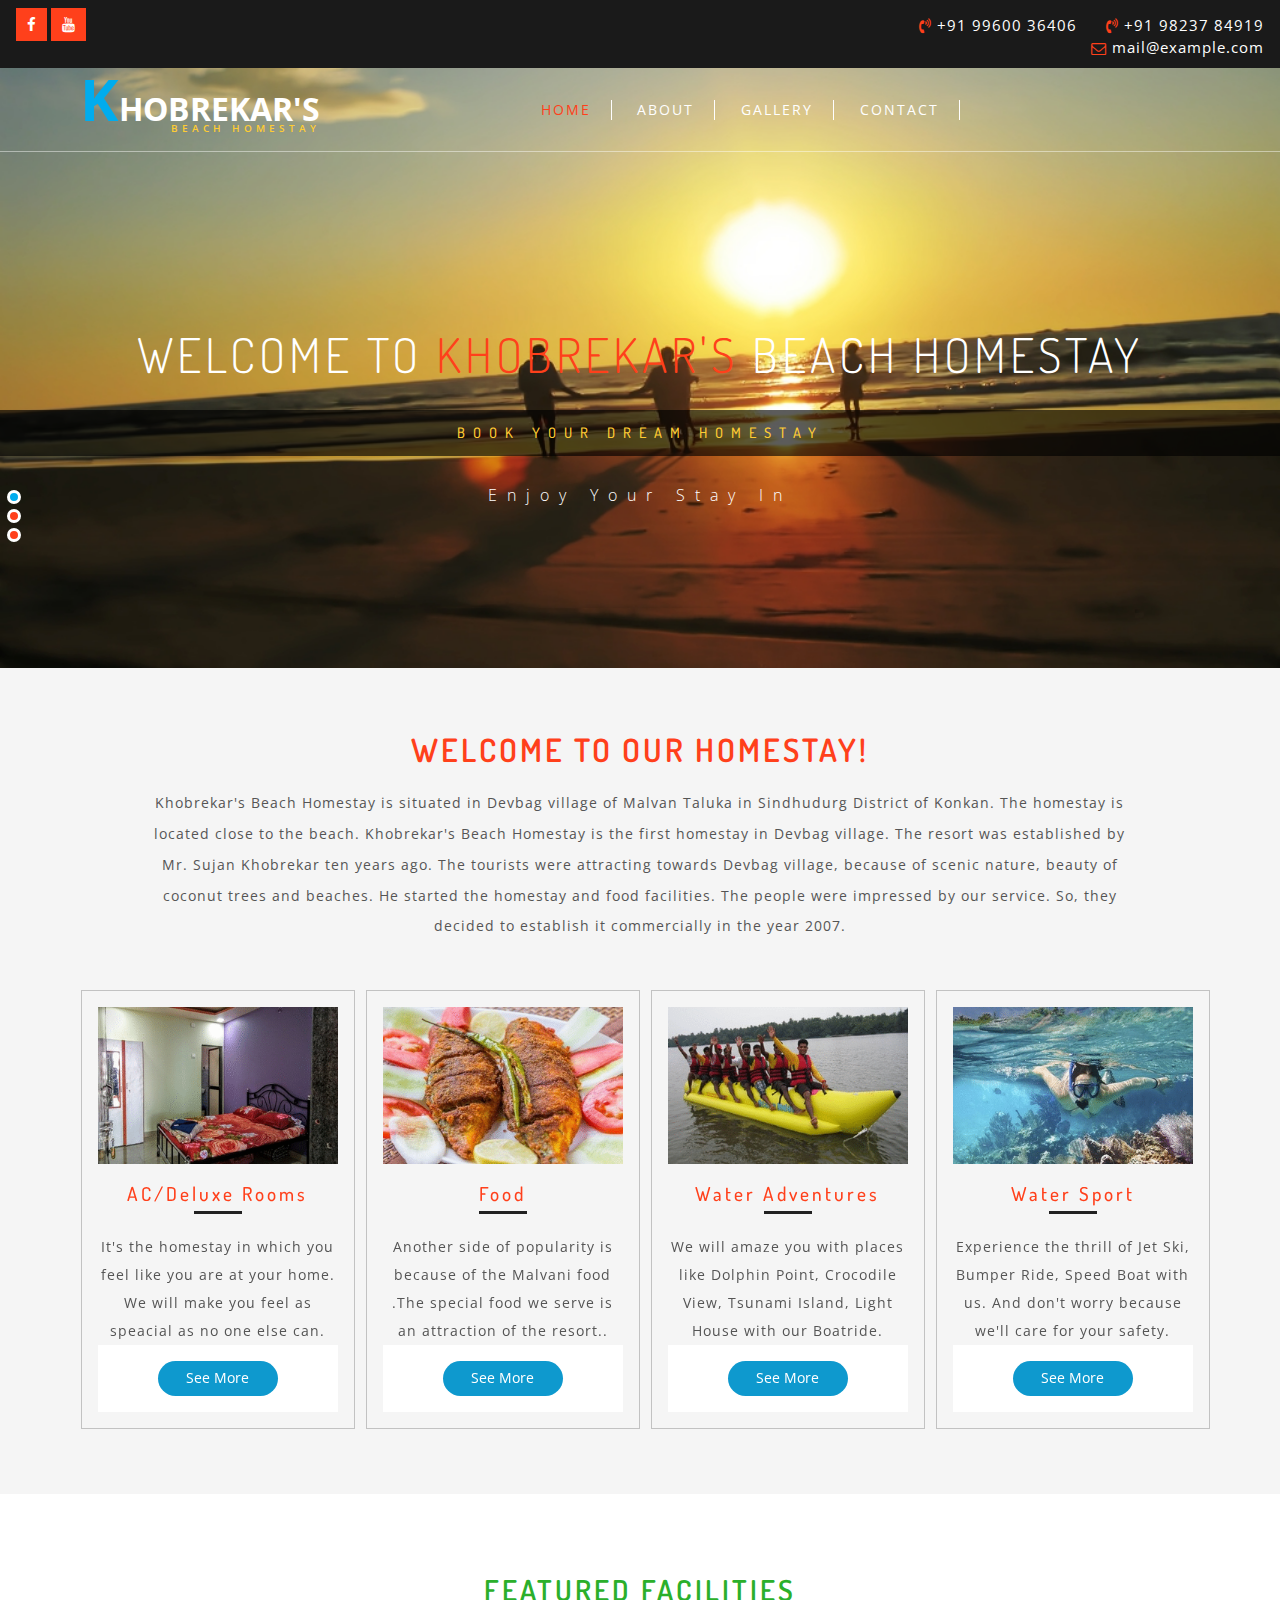
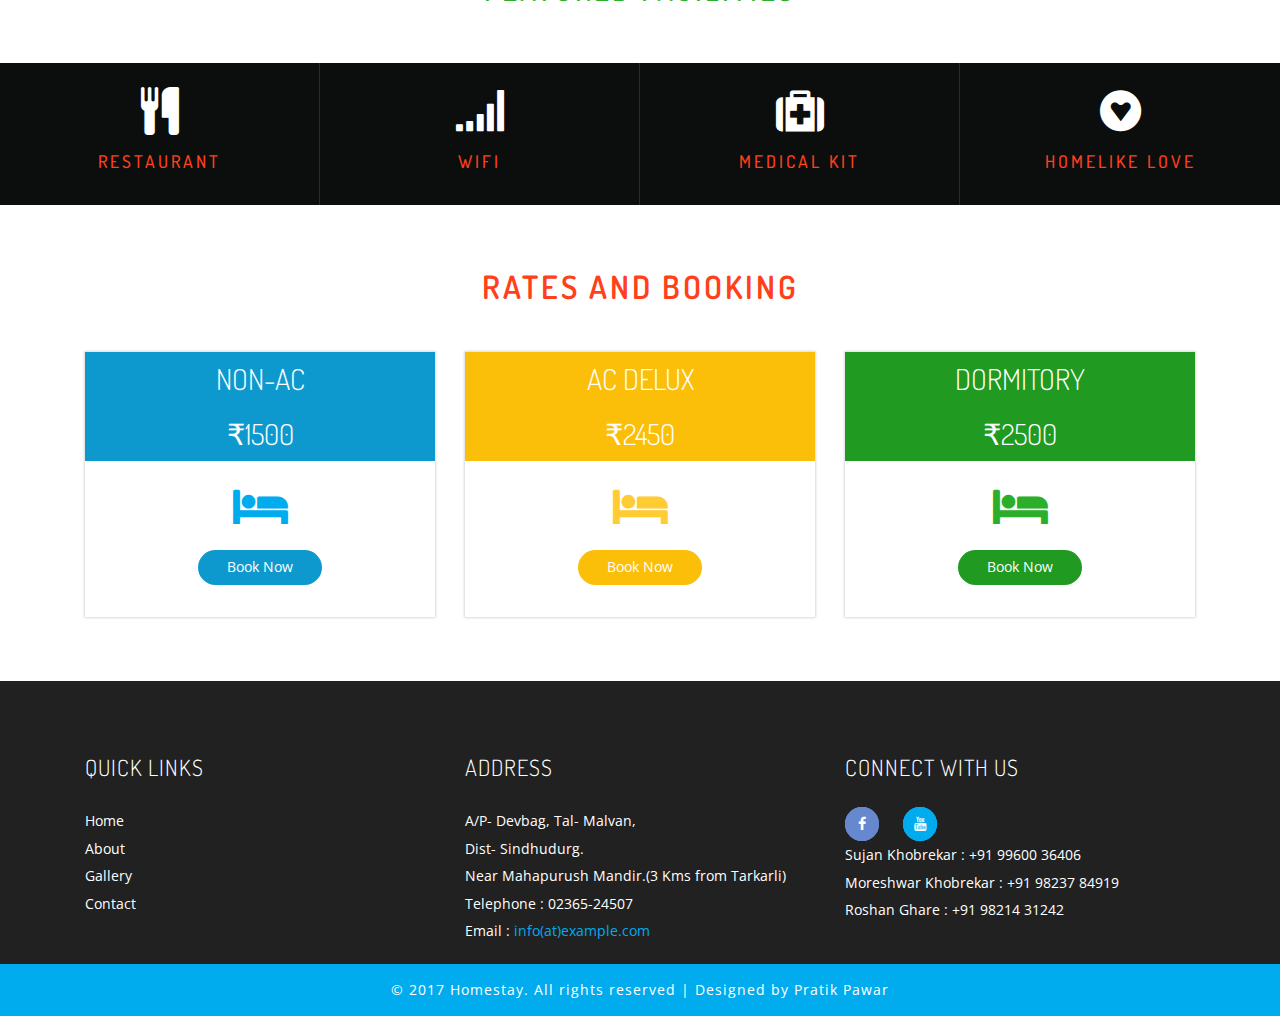
<file: index.html>
<!--
author: W3layouts
author URL: http://w3layouts.com
License: Creative Commons Attribution 3.0 Unported
License URL: http://creativecommons.org/licenses/by/3.0/
-->
<!DOCTYPE html>
<html>
<head>
<title>Khobrekar's Beach Homestay, Malvan | Homestay</title>
<!-- for-mobile-apps -->
<meta name="viewport" content="width=device-width, initial-scale=1">
<meta http-equiv="Content-Type" content="text/html; charset=utf-8" />
<meta name="keywords" content="devbag, malvan, tarkarli, hotels in devbag, resorts in devbag, hotels in tarkarli, resorts in tarkarli, malvan hotels, devbag from Pune, devbag from mumbai, hotels in devbag tarkarli, beach homestay, homestay malvan, malvan resort, devbag resort, devbag beach, beach devbag homestay, beach resort, resort in malvan, malvan, beach devbag, khobrekars homestay, khobrekar beach homestay, khobrekar tarkarli, resort" />
<script type="application/x-javascript"> addEventListener("load", function() { setTimeout(hideURLbar, 0); }, false);
		function hideURLbar(){ window.scrollTo(0,1); } </script>
<!-- //for-mobile-apps -->
<link href="css/bootstrap.css" rel="stylesheet" type="text/css" media="all" />
<link rel="stylesheet" href="css/flexslider.css" type="text/css" media="screen" property="" />
<link rel="stylesheet" type="text/css" href="css/zoomslider.css" />
<link rel="stylesheet" type="text/css" href="css/style.css" />
<link href="css/font-awesome.css" rel="stylesheet"> 
<script type="text/javascript" src="js/modernizr-2.6.2.min.js"></script>
<!--/web-fonts-->
<link href="//fonts.googleapis.com/css?family=Dosis:200,300,400,500,600" rel="stylesheet">
<link href="//fonts.googleapis.com/css?family=Open+Sans:300,300i,400,400i,600,600i,700,700i" rel="stylesheet">
<!--//web-fonts-->
</head>
<body>
<!--/main-header-->
  <!--/banner-section-->
  <div class="w3layouts-top-strip">
			<div class="top-srip-agileinfo">
				<div class="w3ls-social-icons text-left">
					<a class="facebook" href="https://www.facebook.com/Khobrekarsbeachhomestay/"><i class="fa fa-facebook"></i></a>
					<a class="youtube" href="#"><i class="fa fa-youtube"></i></a>
					
				</div>
				<div class="agileits-contact-info text-right">
					<ul>
						<li><i class="fa fa-volume-control-phone" aria-hidden="true"></i> +91 99600 36406</li>
						<li><i class="fa fa-volume-control-phone" aria-hidden="true"></i> +91 98237 84919</li>
						<li><i class="fa fa-envelope-o" aria-hidden="true"></i> <a href="mailto:info@example.com">mail@example.com</a></li>
					</ul>
				</div>
				<div class="clearfix"></div>
			</div>
		</div>
	<div id="demo-1" data-zs-src='["img/4.jpg", "img/5.jpg","img/8.jpg"]' data-zs-overlay="dots">
		<div class="demo-inner-content">
		<!--/header-w3l-->
			   <div class="header-w3-agileits" id="home">
			     <div class="inner-header-agile">	
								<nav class="navbar navbar-default">
									<div class="navbar-header">
										<button type="button" class="navbar-toggle" data-toggle="collapse" data-target="#bs-example-navbar-collapse-1">
											<span class="sr-only">Toggle navigation</span>
											<span class="icon-bar"></span>
											<span class="icon-bar"></span>
											<span class="icon-bar"></span>
										</button>
										<h1><a  href="index.html"><span>K</span>hobrekar's <p class="s-log">Beach Homestay</p></a>
										 
										</h1>
									</div>
									<!-- navbar-header -->
									<div class="collapse navbar-collapse" id="bs-example-navbar-collapse-1">
										
				 <ul class="nav navbar-nav">
											<li class="active"><a href="index.html">Home</a></li>
												<li><a href="about.html">About</a></li>
												<li><a href="gallery.html">Gallery</a></li>

												<li><a href="contact.html">Contact</a></li>

											
										</ul>


									</div>
									<div class="clearfix"> </div>	
								</nav>
							</div> 

			
		<!--//header-w3l-->
			<!--/banner-info-->
			   <div class="baner-info">   
			      <h3>WelCome To <span>Khobrekar's </span> Beach Homestay</h3>
				  <h4>Book Your Dream Homestay</h4>
				  <p>Enjoy Your Stay In</p>
			   </div>
			<!--/banner-ingo-->
			
		</div>
		   </div>
    </div>
  <!--/banner-section-->
 <!--//main-header-->
 	<div class="special featured">
		  <div class="container">
				   <div class="ab-w3l-spa">
				        <h3 class="tittle">Welcome to Our Homestay!</h3>
						<p>Khobrekar's Beach Homestay is situated in Devbag village of Malvan Taluka in Sindhudurg District of Konkan. The homestay is located close to the beach. Khobrekar's Beach Homestay is the first homestay in Devbag village. The resort was established by Mr. Sujan Khobrekar ten years ago. The tourists were attracting towards Devbag village, because of scenic nature, beauty of coconut trees and beaches. He started the homestay and food facilities. The people were impressed by our service. So, they decided to establish it commercially in the year 2007. 
							</p>
				   </div>
				<!-- services -->
							<div class="w3_agileits_services_grids">
								<div class="col-md-3 w3_agileits_services_grid hvr-overline-from-center">
									<div class="w3_agileits_services_grid_agile">
										<div class="w3_agileits_services_grid_1">
											<img src="img/GIF/rooms.gif" alt="service-img">
										</div>
										<h3 href="gallery.html">AC/Deluxe Rooms</h3>
										<p>It's the homestay in which you feel like you are at your home. We will make you feel as speacial as no one else can.</p>
                                        <div class="price-selet pric-sclr1">		    			   
                                <a href="gallery.html">See More</a>
							</div>
									</div>
								</div>
								<div class="col-md-3 w3_agileits_services_grid hvr-overline-from-center">
									<div class="w3_agileits_services_grid_agile">
										<div class="w3_agileits_services_grid_1">
											<img  href="gallery.html" src="img/GIF/food.gif" alt="service-img">
										</div>
										<h3>Food</h3>
										<p>Another side of popularity is because of the Malvani food .The special food we serve is an attraction of the resort..</p>
                                        <div class="price-selet pric-sclr1">		    			   
                                <a href="gallery.html">See More</a>
							</div>
									</div>
								</div>
								<div class="col-md-3 w3_agileits_services_grid hvr-overline-from-center">
									<div class="w3_agileits_services_grid_agile">
										<div class="w3_agileits_services_grid_1">
											<img src="img/GIF/boating.gif" alt="service-img">
										</div>
										<h3 href="gallery.html">Water Adventures</h3>
										<p>We will amaze you with places like Dolphin Point, Crocodile View, Tsunami Island, Light House with our Boatride.</p>
                                        <div class="price-selet pric-sclr1">		    			   
                                <a href="gallery.html">See More</a>
							</div>
									</div>
								</div>
								<div class="col-md-3 w3_agileits_services_grid hvr-overline-from-center">
									<div class="w3_agileits_services_grid_agile">
										<div class="w3_agileits_services_grid_1">
											<img src="img/GIF/watersports.gif" alt="service-img">
										</div>
										<h3 href="gallery.html">Water Sport</h3>
										<p>Experience the thrill of Jet Ski, Bumper Ride, Speed Boat with us. And don't worry because we'll care for your safety.</p>
                                        <div class="price-selet pric-sclr1">		    			   
                                <a href="gallery.html">See More</a>
							</div>
									</div>
								</div>
								<div class="clearfix"> </div>
							</div>
				<!-- //services -->


		   </div>
    </div>
	<div class="featured-facility">
	  <!-- welcome -->
		
			<div class="spa-agile">
			<h3 class="tittle fea">Featured  Facilities</h3>
				<div class="col-md-3 spa-grid">
					
						<i class="fa fa-cutlery" aria-hidden="true"></i>
					
						<h4>Restaurant </h4>
					
				</div>
				<div class="col-md-3 spa-grid">
					
					<i class="fa fa-signal" aria-hidden="true"></i>
					
					
						<h4>WiFi</h4>
						
				
				</div>
				<div class="col-md-3 spa-grid lost">
					
						<i class="fa  fa-medkit" aria-hidden="true"></i>
					
						<h4>Medical Kit</h4>
						
					
				</div>
				<div class="col-md-3 spa-grid lost">
					
					<i class="fa  fa-gittip" aria-hidden="true"></i>
					
					
						<h4>Homelike Love</h4>
						
				
				</div>
				<div class="clearfix"> </div>
			</div>
		
	<!-- //welcome -->
	</div>

	<!-- /plans -->
      <div class="plans-section">
				 <div class="container">
				 <h3 class="w3l-inner-h-title">Rates and Booking</h3>
						<div class="priceing-table-main">
				 <div class="col-md-4 price-grid">
					<div class="price-block agile">
						<div class="price-gd-top pric-clr1">
							<h4>Non-AC</h4>
							<h4><span>₹</span>1500</h4>
							
						</div>
						<div class="price-gd-bottom">
							   <div class="price-list">
									 <h6 class="bed"><i class="fa fa-bed" aria-hidden="true"></i></h6>
							</div>
							<div class="price-selet pric-sclr1">		    			   
                                <a href="contact.html">Book Now</a>
							</div>
						</div>
					</div>
				</div>
				<div class="col-md-4 price-grid ">
					<div class="price-block agile">
						<div class="price-gd-top pric-clr2">
							<h4>AC Delux</h4>
							<h4><span>₹</span>2450</h4>
							
						</div>
						<div class="price-gd-bottom">
							<div class="price-list">
								<h6 class="bed two"><i class="fa fa-bed" aria-hidden="true"></i></h6>
								
							</div>
							<div class="price-selet pric-sclr2">
								<a href="contact.html">Book Now</a>

							</div>
						</div>
					</div>
				</div>
				<div class="col-md-4 price-grid lost">
					<div class="price-block agile">
						<div class="price-gd-top pric-clr3">
							<h4>Dormitory</h4>
							<h4><span>₹</span>2500</h4>
							
						</div>
						<div class="price-gd-bottom">
							<div class="price-list">
								<h6 class="bed three"><i class="fa fa-bed" aria-hidden="true"></i></h6>
							</div>
							<div class="price-selet pric-sclr3">
								<a href="contact.html" >Book Now</a>
							</div>
						</div>
					</div>
				</div>
				<div class="clearfix"> </div>
			</div>
		</div>
	</div>

 <!-- Footer -->
	<div class="w3l-footer" id="footer">
		<div class="container">
         <div class="footer-info-agile">
				<div class="col-md-4 footer-info-grid links">
					<h4>Quick links</h4>
					<ul>
						       <li><a href="index.html">Home</a></li> 
								<li><a href="about.html">About</a></li>
								<li><a href="gallery.html">Gallery</a></li> 
								<li><a href="contact.html">Contact</a></li> 
					</ul>
				</div>
				<div class="col-md-4 footer-info-grid address">
					<h4>Address</h4>
					<address>
						<ul>
							<li>A/P- Devbag, Tal- Malvan,</li>
							<li>Dist- Sindhudurg.</li>
							<li>Near Mahapurush Mandir.(3 Kms from Tarkarli)</li>
							<li>Telephone :  02365-24507</li>
							<li>Email : <a class="mail" href="mailto:mail@example.com">info(at)example.com</a></li>
						</ul>
					</address>
				</div>
				<div class="col-md-4 footer-info-grid">
				<div class="connect-social">
					<h4>Connect with us</h4>
					<section class="social">
                        <ul>
							<li><a class="icon fb" href="https://www.facebook.com/Khobrekarsbeachhomestay/"><i class="fa fa-facebook"></i></a></li>
							<li><a class="icon tw" href="#"><i class="fa fa-youtube"></i></a></li><br/>
							
							
							<li> Sujan Khobrekar : +91 99600 36406</li>
							<li> Moreshwar Khobrekar : +91 98237 84919</li>
							<li> Roshan Ghare : +91 98214 31242</li>
						</ul>
					</section>

				</div>
					

					
				</div>
				<div class="clearfix"></div>
			</div>
	   </div>
     </div>

		
			<div class="w3agile_footer_copy">
				    <p>© 2017 Homestay. All rights reserved | Designed by <a href="https://prtkpwr.github.io/PratikPawar/">Pratik Pawar</a></p>
			</div>
		<a href="#home" id="toTop" class="scroll" style="display: block;"> <span id="toTopHover" style="opacity: 1;"> </span></a>
	<script type="text/javascript" src="js/jquery-2.1.4.min.js"></script>
	<!-- Dropdown-Menu-JavaScript -->
			<script>
				$(document).ready(function(){
					$(".dropdown").hover(            
						function() {
							$('.dropdown-menu', this).stop( true, true ).slideDown("fast");
							$(this).toggleClass('open');        
						},
						function() {
							$('.dropdown-menu', this).stop( true, true ).slideUp("fast");
							$(this).toggleClass('open');       
						}
					);
				});
			</script>
		<!-- //Dropdown-Menu-JavaScript -->


<script type="text/javascript" src="js/jquery.zoomslider.min.js"></script>
		<!-- search-jQuery -->
				<script src="js/main.js"></script>

<!--/script-->
	<script src="js/simplePlayer.js"></script>
			<script>
				$("document").ready(function() {
					$("#video").simplePlayer();
				});
			</script>
			<!-- flexSlider -->
					<script defer src="js/jquery.flexslider.js"></script>
					<script type="text/javascript">
					$(window).load(function(){
					  $('.flexslider').flexslider({
						animation: "slide",
						start: function(slider){
						  $('body').removeClass('loading');
						}
					  });
					});
				  </script>
<!--//script for portfolio-->
				<!-- Calendar -->
				<link rel="stylesheet" href="css/jquery-ui.css" />
				<script src="js/jquery-ui.js"></script>
				  <script>
						  $(function() {
							$( "#datepicker,#datepicker1,#datepicker2,#datepicker3" ).datepicker();
						  });
				  </script>
			<!-- //Calendar -->
<script type="text/javascript" src="js/move-top.js"></script>
<script type="text/javascript" src="js/easing.js"></script>

<script type="text/javascript">
			jQuery(document).ready(function($) {
				$(".scroll").click(function(event){		
					event.preventDefault();
					$('html,body').animate({scrollTop:$(this.hash).offset().top},900);
				});
			});
</script>
 <script type="text/javascript">
						$(document).ready(function() {
							/*
							var defaults = {
					  			containerID: 'toTop', // fading element id
								containerHoverID: 'toTopHover', // fading element hover id
								scrollSpeed: 1200,
								easingType: 'linear' 
					 		};
							*/
							
							$().UItoTop({ easingType: 'easeOutQuart' });
							
						});
					</script>
<!--end-smooth-scrolling-->
<!--js for bootstrap working-->
	<script src="js/bootstrap.js"></script>
<!-- //for bootstrap working -->
</body>
</html>
</file>
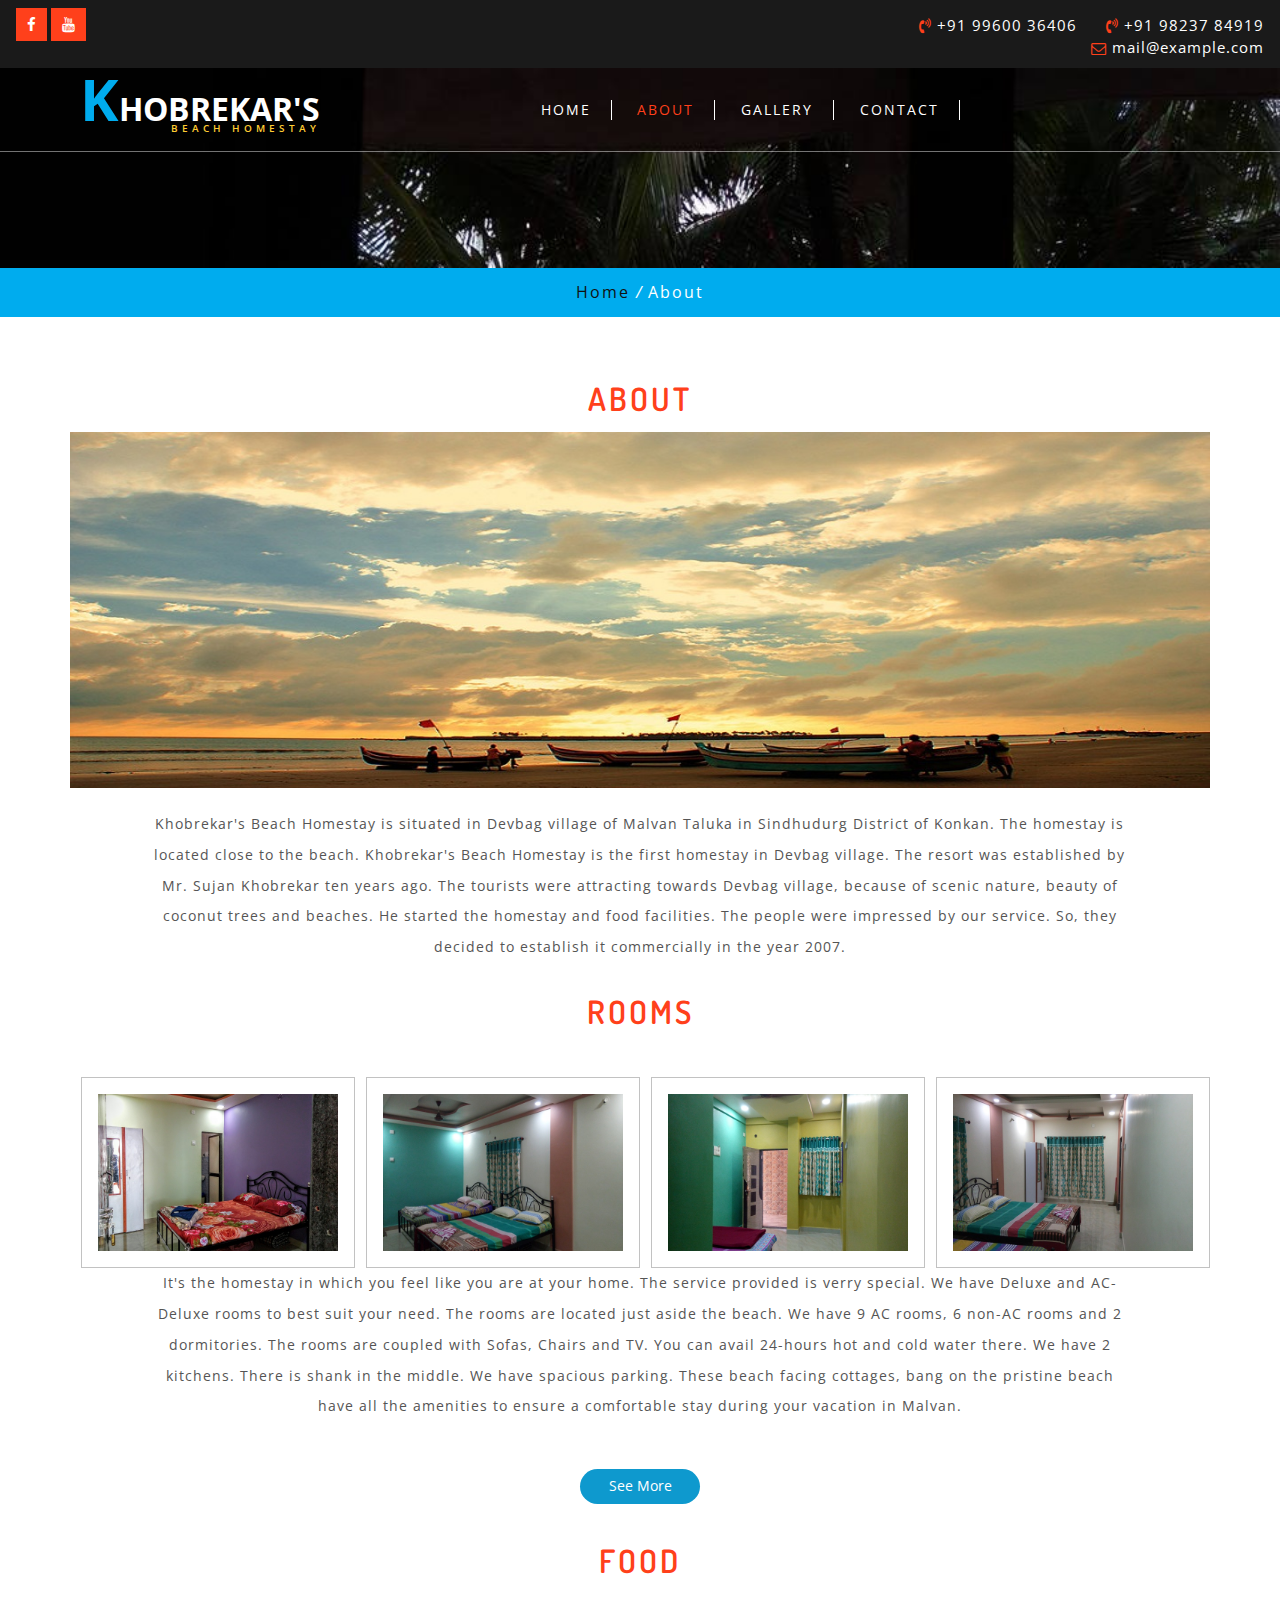
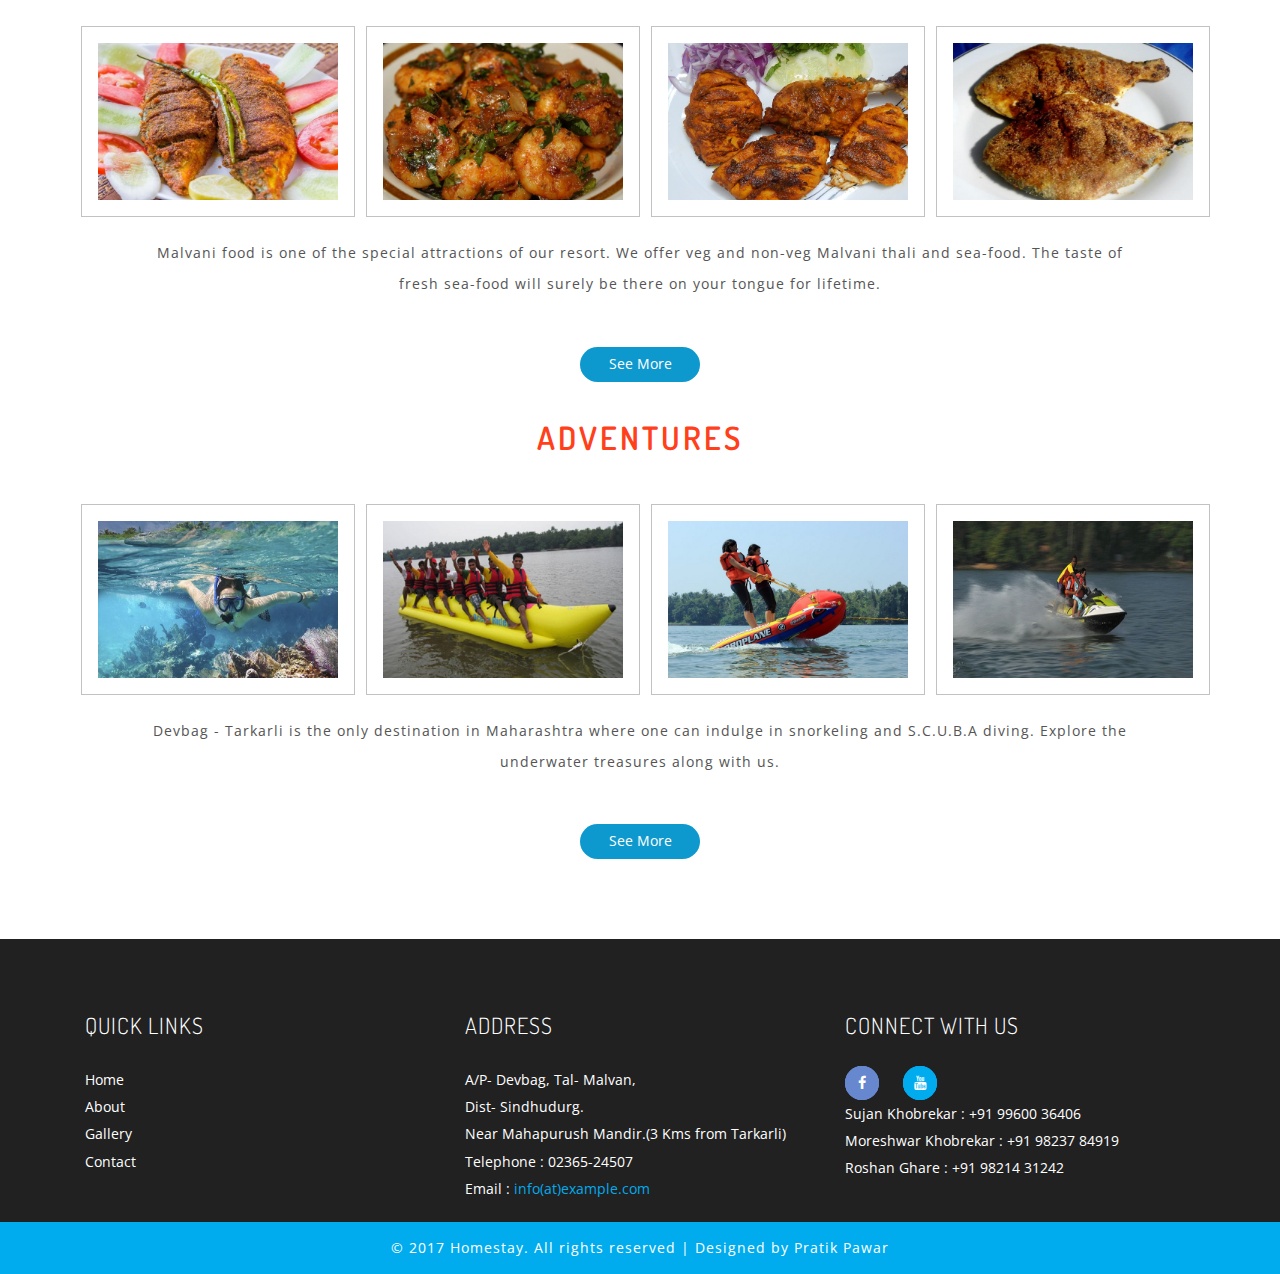
<file: about.html>
<!--
author: W3layouts
author URL: http://w3layouts.com
License: Creative Commons Attribution 3.0 Unported
License URL: http://creativecommons.org/licenses/by/3.0/
-->
<!DOCTYPE html>
<html>
<head>
<title>Khobrekar's Beach Homestay, Malvan | Homestay</title>
<!-- for-mobile-apps -->
<meta name="viewport" content="width=device-width, initial-scale=1">
<meta http-equiv="Content-Type" content="text/html; charset=utf-8" />
<meta name="keywords" content="Beach Homestay, Homestay malvan, Malvan resort, devbag resort, devbag beach, beach devbag homestay, beach resort, resort in malvan, Malvan, Beach Devbag, Khobrekars Homestay" />
<script type="application/x-javascript"> addEventListener("load", function() { setTimeout(hideURLbar, 0); }, false);
		function hideURLbar(){ window.scrollTo(0,1); } </script>
<!-- //for-mobile-apps -->
<link href="css/bootstrap.css" rel="stylesheet" type="text/css" media="all" />
<link rel="stylesheet" href="css/flexslider.css" type="text/css" media="screen" property="" />

<link rel="stylesheet" type="text/css" href="css/zoomslider.css" />
<link rel="stylesheet" type="text/css" href="css/style.css" />
<link href="css/font-awesome.css" rel="stylesheet"> 
<script type="text/javascript" src="js/modernizr-2.6.2.min.js"></script>
<!--/web-fonts-->
<link href="//fonts.googleapis.com/css?family=Dosis:200,300,400,500,600" rel="stylesheet">
<link href="//fonts.googleapis.com/css?family=Open+Sans:300,300i,400,400i,600,600i,700,700i" rel="stylesheet">
<!--//web-fonts-->
</head>
<body>
<!--/main-header-->
  <div class="w3layouts-top-strip">
			<div class="top-srip-agileinfo">
				<div class="w3ls-social-icons text-left">
					<a class="facebook" href="https://www.facebook.com/Khobrekarsbeachhomestay/"><i class="fa fa-facebook"></i></a>
					<a class="youtube" href="#"><i class="fa fa-youtube"></i></a>
					
				</div>
				<div class="agileits-contact-info text-right">
					<ul>
						<li><i class="fa fa-volume-control-phone" aria-hidden="true"></i> +91 99600 36406</li>
						<li><i class="fa fa-volume-control-phone" aria-hidden="true"></i> +91 98237 84919</li>
						<li><i class="fa fa-envelope-o" aria-hidden="true"></i> <a href="mailto:info@example.com">mail@example.com</a></li>
					</ul>
				</div>
				<div class="clearfix"></div>
			</div>
		</div>
  <!--/banner-section-->
	<div id="demo-1" class="banner-inner">
		<!--/header-w3l-->
			   <div class="header-w3-agileits" id="home">
			     <div class="inner-header-agile">	
								<nav class="navbar navbar-default">
									<div class="navbar-header">
										<button type="button" class="navbar-toggle" data-toggle="collapse" data-target="#bs-example-navbar-collapse-1">
											<span class="sr-only">Toggle navigation</span>
											<span class="icon-bar"></span>
											<span class="icon-bar"></span>
											<span class="icon-bar"></span>
										</button>
										<h1><a  href="index.html"><span>K</span>hobrekar's <p class="s-log">Beach Homestay</p></a>
										 
										</h1>
									</div>
									<!-- navbar-header -->
									<div class="collapse navbar-collapse" id="bs-example-navbar-collapse-1">
										
				 <ul class="nav navbar-nav">
											<li><a href="index.html">Home</a></li>
												<li class="active"><a href="about.html">About</a></li>
												<li><a href="gallery.html">Gallery</a></li>
												 
												<li><a href="contact.html">Contact</a></li>

											
										</ul>


									</div>
									<div class="clearfix"> </div>	
								</nav>
							</div>  

			
		<!--//header-w3l-->
		</div>
		 </div>
  <!--/banner-section-->
 <!--//main-header-->
    <!-- breadcrumb -->
	<div class="w3_breadcrumb">
	<div class="breadcrumb-inner">	
			<ul>
				<li><a href="index.html">Home</a> <i> /</i></li>
				<li>About</li>
			</ul>
		</div>
	</div>
<!-- //breadcrumb -->
			<!--/content-inner-section-->
				<div class="w3_content_agilleinfo_inner">
					<div class="container">
					      <div class="inner-agile-w3l-part-head">
					            <h2 class="w3l-inner-h-title">About</h2>
							</div>
							<div class="ab-w3l-spa">
							 <img src="img/8.jpg" alt="" class="img-responsive" />
								<p>Khobrekar's Beach Homestay is situated in Devbag village of Malvan Taluka in Sindhudurg District of Konkan. The homestay is located close to the beach. Khobrekar's Beach Homestay is the first homestay in Devbag village. The resort was established by Mr. Sujan Khobrekar ten years ago. The tourists were attracting towards Devbag village, because of scenic nature, beauty of coconut trees and beaches. He started the homestay and food facilities. The people were impressed by our service. So, they decided to establish it commercially in the year 2007.
								</p>
							</div>
								<!-- services -->
								<div class="inner-agile-w3l-part-head">
					            <h2 class="w3l-inner-h-title">Rooms</h2>
							</div>
							<div class="w3_agileits_services_grids">
								<div class="col-md-3 w3_agileits_services_grid hvr-overline-from-center">
									<div class="w3_agileits_services_grid_agile">
										<div class="w3_agileits_services_grid_1">
											<img src="img/gallary/r1.jpg" alt="service-img">
										</div>
									</div>
								</div>
								<div class="col-md-3 w3_agileits_services_grid hvr-overline-from-center">
									<div class="w3_agileits_services_grid_agile">
										<div class="w3_agileits_services_grid_1">
											<img src="img/gallary/r2.jpg" alt="service-img">
										</div>
									</div>
								</div>
								<div class="col-md-3 w3_agileits_services_grid hvr-overline-from-center">
									<div class="w3_agileits_services_grid_agile">
										<div class="w3_agileits_services_grid_1">
											<img src="img/gallary/r3.jpg" alt="service-img">
										</div>
									</div>
								</div>
								<div class="col-md-3 w3_agileits_services_grid hvr-overline-from-center">
									<div class="w3_agileits_services_grid_agile">
										<div class="w3_agileits_services_grid_1">
											<img src="img/gallary/r4.jpg" alt="service-img">
										</div>
									</div>
								</div>
								<div class="ab-w3l-spa">
								<p>
									It's the homestay in which you feel like you are at your home. The service provided is verry special. We have Deluxe and AC-Deluxe rooms to best suit your need. The rooms are located just aside the beach. We have 9 AC rooms, 6 non-AC rooms and 2 dormitories. The rooms are coupled with Sofas, Chairs and TV. You can avail 24-hours hot and cold water there. We have 2 kitchens. There is shank in the middle. We have spacious parking. These beach facing cottages, bang on the pristine beach have all the amenities to ensure a comfortable stay during your vacation in Malvan.
								</p>
                                    <div class="price-selet pric-sclr1">		    			   
                                <a href="gallery.html">See More</a>
							</div>
							</div>
								<div class="clearfix"> </div>
							</div>

							<!-- FOOD --><br/>

							<div class="inner-agile-w3l-part-head">
					            <h2 class="w3l-inner-h-title">food</h2>
							</div>
							<div class="w3_agileits_services_grids">
								<div class="col-md-3 w3_agileits_services_grid hvr-overline-from-center">
									<div class="w3_agileits_services_grid_agile">
										<div class="w3_agileits_services_grid_1">
											<img src="img/gallary/f1.jpg" alt="service-img">
										</div>
									</div>
								</div>
								<div class="col-md-3 w3_agileits_services_grid hvr-overline-from-center">
									<div class="w3_agileits_services_grid_agile">
										<div class="w3_agileits_services_grid_1">
											<img src="img/gallary/f4.jpg" alt="service-img">
										</div>
									</div>
								</div>
								<div class="col-md-3 w3_agileits_services_grid hvr-overline-from-center">
									<div class="w3_agileits_services_grid_agile">
										<div class="w3_agileits_services_grid_1">
											<img src="img/gallary/f3.jpg" alt="service-img">
										</div>
									</div>
								</div>
								<div class="col-md-3 w3_agileits_services_grid hvr-overline-from-center">
									<div class="w3_agileits_services_grid_agile">
										<div class="w3_agileits_services_grid_1">
											<img src="img/gallary/f5.jpg" alt="service-img">
										</div>
									</div>
								</div>
								
								<div class="clearfix"> </div>
							</div>
							<div class="ab-w3l-spa">
								<p>Malvani food is one of the special attractions of our resort. We offer veg and non-veg Malvani thali and sea-food. The taste of fresh sea-food will surely be there on your tongue for lifetime.
								</p>
                                <div class="price-selet pric-sclr1">		    			   
                                <a href="gallery.html">See More</a>
							</div>
							</div>
                        
                        
                        <!-- nearby --><br/>

							<div class="inner-agile-w3l-part-head">
					            <h2 class="w3l-inner-h-title">adventures</h2>
							</div>
							<div class="w3_agileits_services_grids">
								<div class="col-md-3 w3_agileits_services_grid hvr-overline-from-center">
									<div class="w3_agileits_services_grid_agile">
										<div class="w3_agileits_services_grid_1">
											<img src="img/gallary/1.jpg" alt="service-img">
										</div>
									</div>
								</div>
								<div class="col-md-3 w3_agileits_services_grid hvr-overline-from-center">
									<div class="w3_agileits_services_grid_agile">
										<div class="w3_agileits_services_grid_1">
											<img src="img/gallary/w1.jpg" alt="service-img">
										</div>
									</div>
								</div>
								<div class="col-md-3 w3_agileits_services_grid hvr-overline-from-center">
									<div class="w3_agileits_services_grid_agile">
										<div class="w3_agileits_services_grid_1">
											<img src="img/gallary/w2.jpg" alt="service-img">
										</div>
									</div>
								</div>
								<div class="col-md-3 w3_agileits_services_grid hvr-overline-from-center">
									<div class="w3_agileits_services_grid_agile">
										<div class="w3_agileits_services_grid_1">
											<img src="img/gallary/w3.jpg" alt="service-img">
										</div>
									</div>
								</div>
								
								<div class="clearfix"> </div>
							</div>
							<div class="ab-w3l-spa">
								<p>Devbag - Tarkarli is the only destination in Maharashtra where one can indulge in snorkeling and S.C.U.B.A diving. Explore the underwater treasures along with us.
								</p>
                                <div class="price-selet pric-sclr1">		    			   
                                <a href="gallery.html">See More</a>
							</div>
							</div>
				<!-- //services -->

					</div>

		 	<div class="featured-facility">
	
	</div>
</div>
			
			<!--//content-inner-section-->

 <!-- Footer -->
	<div class="w3l-footer" id="footer">
		<div class="container">
         <div class="footer-info-agile">
				<div class="col-md-4 footer-info-grid links">
					<h4>Quick links</h4>
					<ul>
						       <li><a href="index.html">Home</a></li> 
								<li><a href="about.html">About</a></li>
								<li><a href="gallery.html">Gallery</a></li> 
								<li><a href="contact.html">Contact</a></li> 
					</ul>
				</div>
				<div class="col-md-4 footer-info-grid address">
					<h4>Address</h4>
					<address>
						<ul>
							<li>A/P- Devbag, Tal- Malvan,</li>
							<li>Dist- Sindhudurg.</li>
							<li>Near Mahapurush Mandir.(3 Kms from Tarkarli)</li>
							<li>Telephone :  02365-24507</li>
							<li>Email : <a class="mail" href="mailto:mail@example.com">info(at)example.com</a></li>
						</ul>
					</address>
				</div>
				<div class="col-md-4 footer-info-grid">
				<div class="connect-social">
					<h4>Connect with us</h4>
					<section class="social">
                        <ul>
							<li><a class="icon fb" href="https://www.facebook.com/Khobrekarsbeachhomestay/"><i class="fa fa-facebook"></i></a></li>
							<li><a class="icon tw" href="#"><i class="fa fa-youtube"></i></a></li><br/>
							
							
							<li> Sujan Khobrekar : +91 99600 36406</li>
							<li> Moreshwar Khobrekar : +91 98237 84919</li>
							<li> Roshan Ghare : +91 98214 31242</li>
						</ul>
					</section>

				</div>
					

					
				</div>
				<div class="clearfix"></div>
			</div>
	   </div>
     </div>

		
			<div class="w3agile_footer_copy">
				    <p>© 2017 Homestay. All rights reserved | Designed by <a href="https://prtkpwr.github.io/PratikPawar/">Pratik Pawar</a></p>
			</div>
		<a href="#home" id="toTop" class="scroll" style="display: block;"> <span id="toTopHover" style="opacity: 1;"> </span></a>
	<script type="text/javascript" src="js/jquery-2.1.4.min.js"></script>
	<!-- Dropdown-Menu-JavaScript -->
			<script>
				$(document).ready(function(){
					$(".dropdown").hover(            
						function() {
							$('.dropdown-menu', this).stop( true, true ).slideDown("fast");
							$(this).toggleClass('open');        
						},
						function() {
							$('.dropdown-menu', this).stop( true, true ).slideUp("fast");
							$(this).toggleClass('open');       
						}
					);
				});
			</script>
		<!-- //Dropdown-Menu-JavaScript -->


<script type="text/javascript" src="js/jquery.zoomslider.min.js"></script>
		<!-- search-jQuery -->
				<script src="js/main.js"></script>

<!--/script-->
			<!-- flexSlider -->
					<script defer src="js/jquery.flexslider.js"></script>
					<script type="text/javascript">
					$(window).load(function(){
					  $('.flexslider').flexslider({
						animation: "slide",
						start: function(slider){
						  $('body').removeClass('loading');
						}
					  });
					});
				  </script>
	<!-- Calendar -->
				<link rel="stylesheet" href="css/jquery-ui.css" />
				<script src="js/jquery-ui.js"></script>
				  <script>
						  $(function() {
							$( "#datepicker,#datepicker1,#datepicker2,#datepicker3" ).datepicker();
						  });
				  </script>
			<!-- //Calendar -->
<script type="text/javascript" src="js/move-top.js"></script>
<script type="text/javascript" src="js/easing.js"></script>

<script type="text/javascript">
			jQuery(document).ready(function($) {
				$(".scroll").click(function(event){		
					event.preventDefault();
					$('html,body').animate({scrollTop:$(this.hash).offset().top},900);
				});
			});
</script>
 <script type="text/javascript">
						$(document).ready(function() {
							/*
							var defaults = {
					  			containerID: 'toTop', // fading element id
								containerHoverID: 'toTopHover', // fading element hover id
								scrollSpeed: 1200,
								easingType: 'linear' 
					 		};
							*/
							
							$().UItoTop({ easingType: 'easeOutQuart' });
							
						});
					</script>
<!--end-smooth-scrolling-->
<!--js for bootstrap working-->
	<script src="js/bootstrap.js"></script>
<!-- //for bootstrap working -->
</body>
</html>
</file>
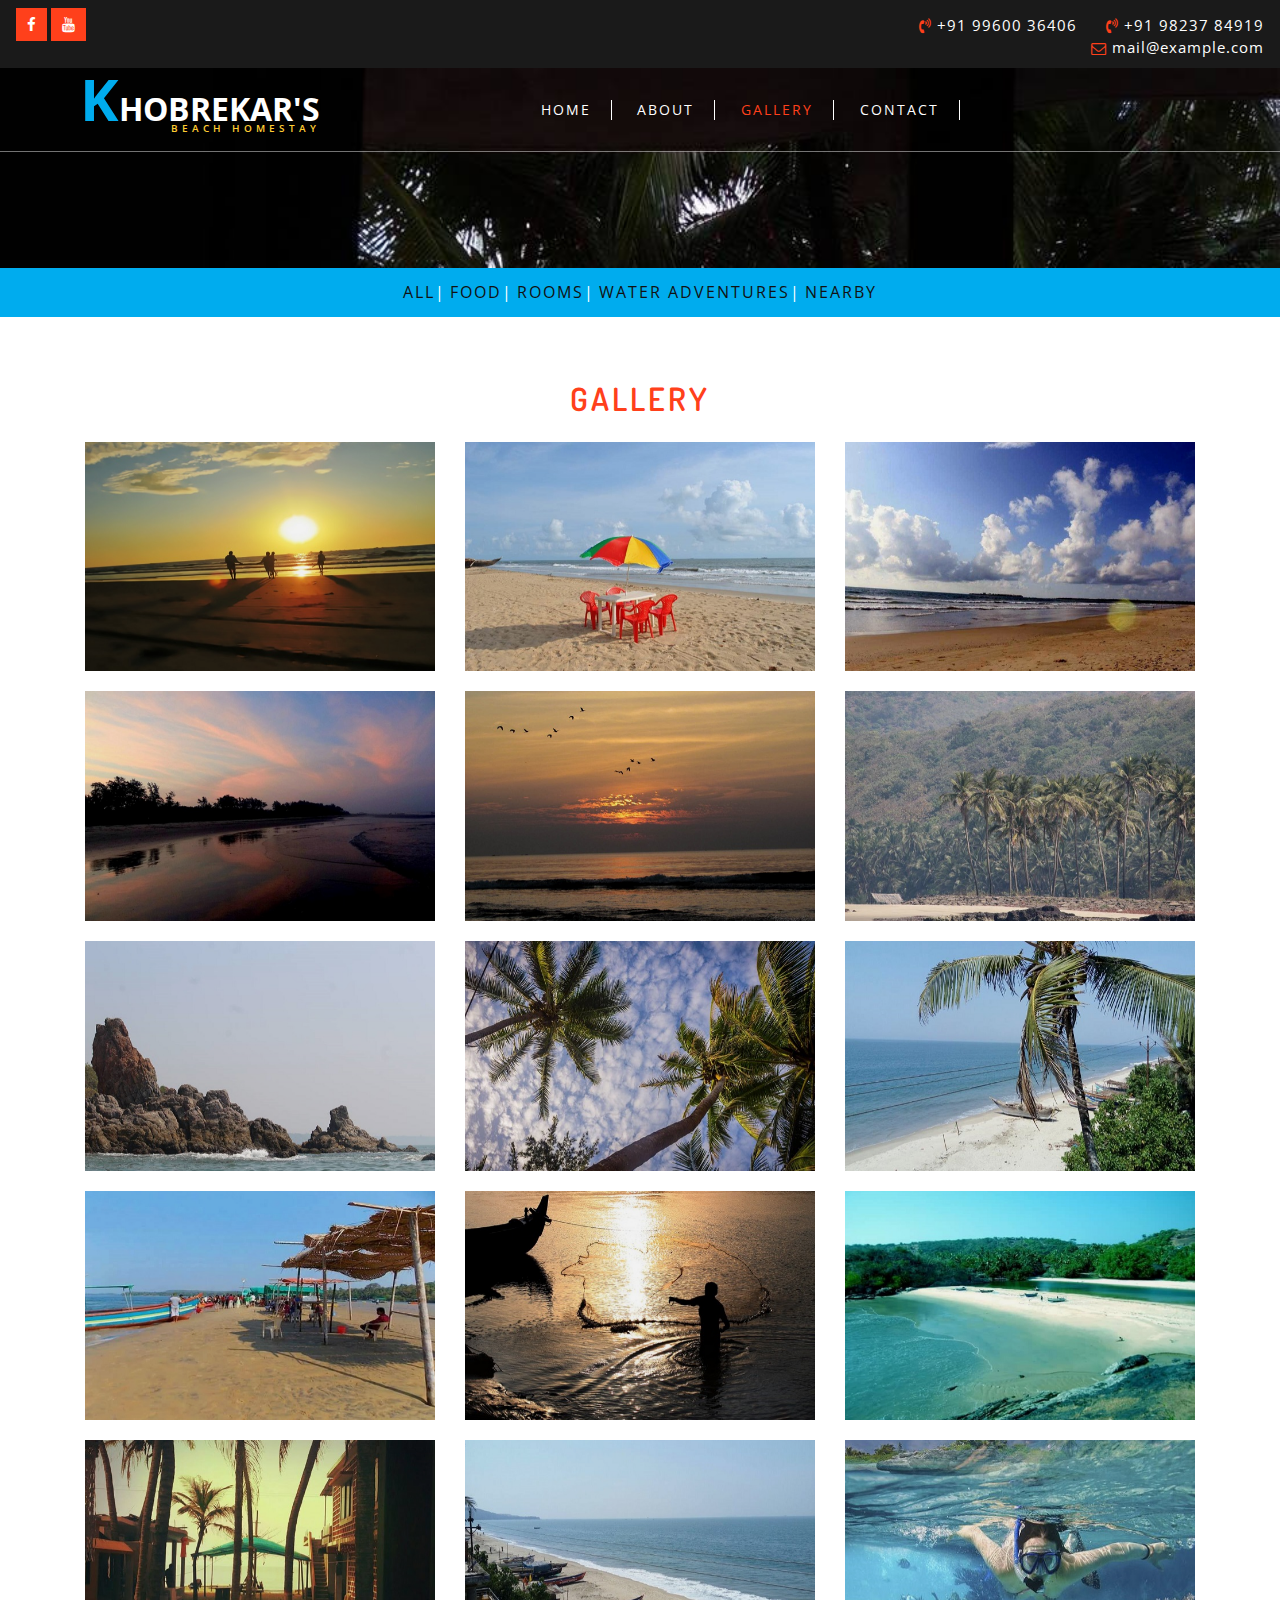
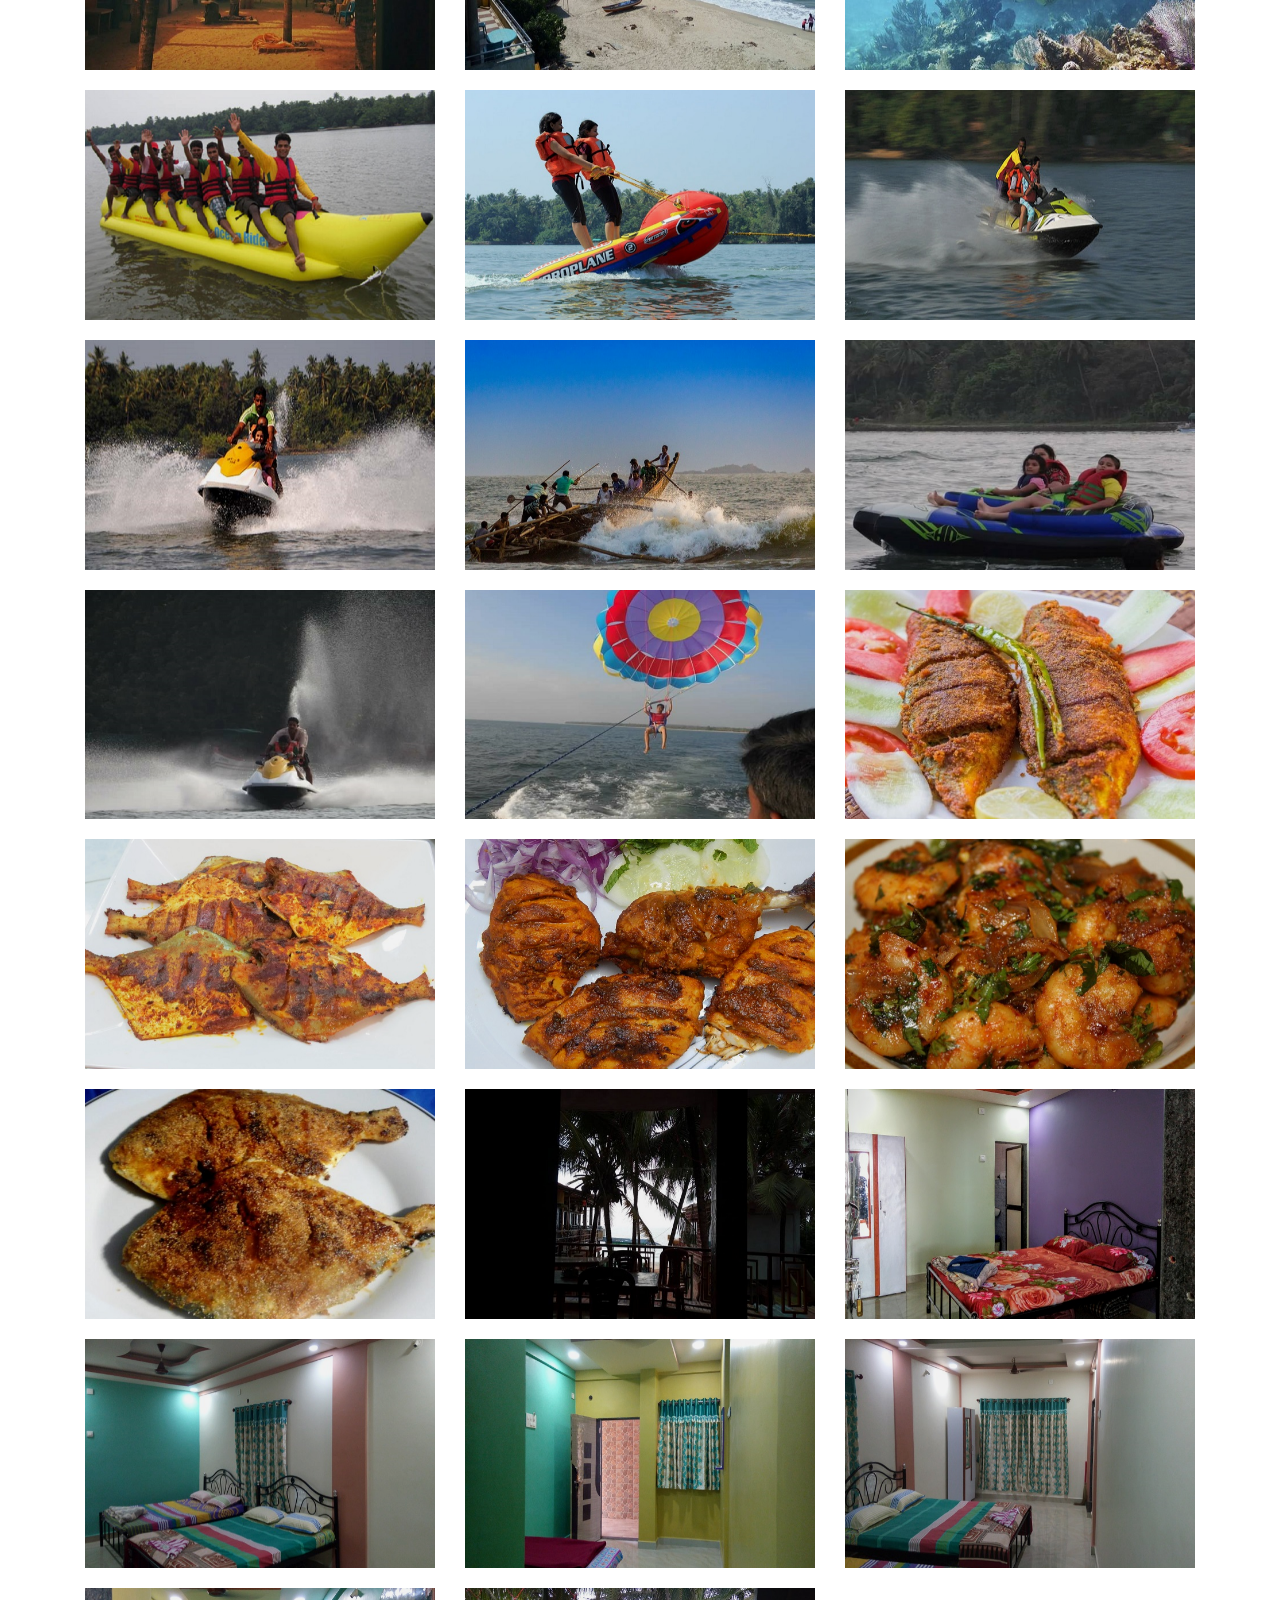
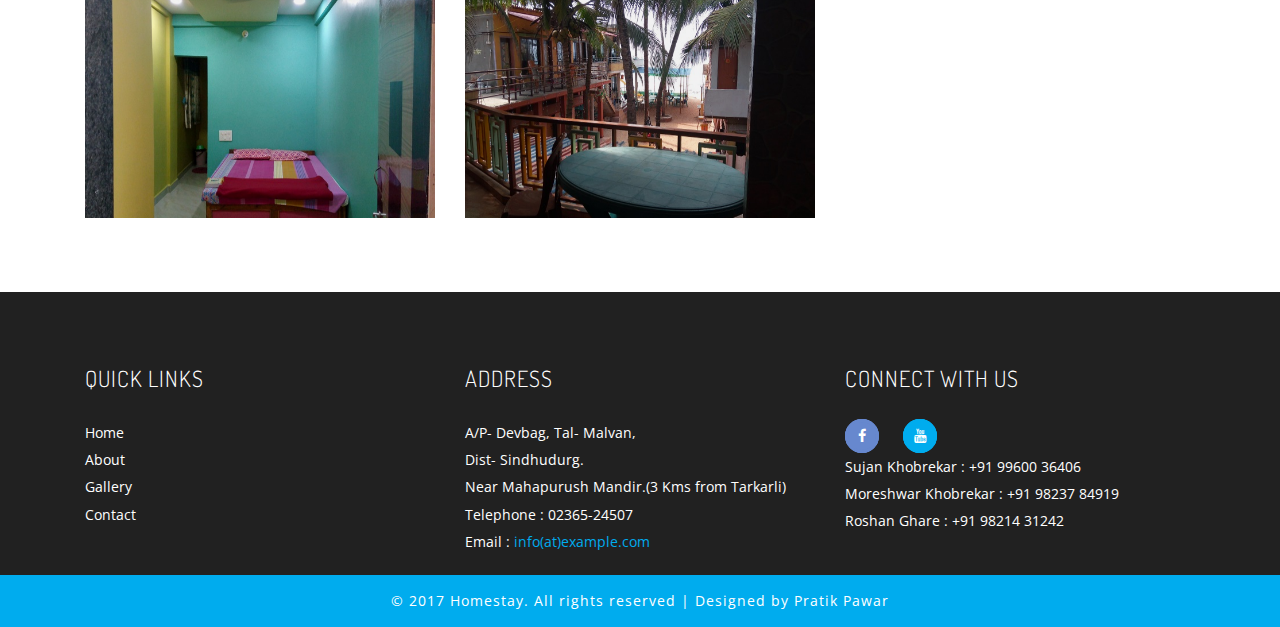
<file: gallery.html>
<!DOCTYPE html>
<html>
<head>
<title>Khobrekar's Beach Homestay, Malvan | Homestay</title>
<!-- for-mobile-apps -->
<meta name="viewport" content="width=device-width, initial-scale=1">
<meta http-equiv="Content-Type" content="text/html; charset=utf-8" />
<script type="application/x-javascript"> addEventListener("load", function() { setTimeout(hideURLbar, 0); }, false);
		function hideURLbar(){ window.scrollTo(0,1); } </script>
<!-- //for-mobile-apps -->
<link href="css/bootstrap.css" rel="stylesheet" type="text/css" media="all" />
<link rel="stylesheet" href="css/flexslider.css" type="text/css" media="screen" property="" />
<link rel="stylesheet" type="text/css" href="css/lightbox.css" />

<link rel="stylesheet" type="text/css" href="css/zoomslider.css" />
<link rel="stylesheet" type="text/css" href="css/style.css" />
<link href="css/font-awesome.css" rel="stylesheet"> 
<script type="text/javascript" src="js/modernizr-2.6.2.min.js"></script>
<!--/web-fonts-->
<link href="//fonts.googleapis.com/css?family=Dosis:200,300,400,500,600" rel="stylesheet">
<link href="//fonts.googleapis.com/css?family=Open+Sans:300,300i,400,400i,600,600i,700,700i" rel="stylesheet">
<!--//web-fonts-->

</head>
   
<body>
<!--/main-header-->
  <div class="w3layouts-top-strip">
			<div class="top-srip-agileinfo">
				<div class="w3ls-social-icons text-left">
					<a class="facebook" href="https://www.facebook.com/Khobrekarsbeachhomestay/"><i class="fa fa-facebook"></i></a>
					<a class="youtube" href="#"><i class="fa fa-youtube"></i></a>
					
				</div>
				<div class="agileits-contact-info text-right">
					<ul>
						<li><i class="fa fa-volume-control-phone" aria-hidden="true"></i> +91 99600 36406</li>
						<li><i class="fa fa-volume-control-phone" aria-hidden="true"></i> +91 98237 84919</li>
						<li><i class="fa fa-envelope-o" aria-hidden="true"></i> <a href="mailto:info@example.com">mail@example.com</a></li>
					</ul>
				</div>
				<div class="clearfix"></div>
			</div>
		</div>
  <!--/banner-section-->
	<div id="demo-1" class="banner-inner">
		<!--/header-w3l-->
			   <div class="header-w3-agileits" id="home">
			     <div class="inner-header-agile">	
								<nav class="navbar navbar-default">
									<div class="navbar-header">
										<button type="button" class="navbar-toggle" data-toggle="collapse" data-target="#bs-example-navbar-collapse-1">
											<span class="sr-only">Toggle navigation</span>
											<span class="icon-bar"></span>
											<span class="icon-bar"></span>
											<span class="icon-bar"></span>
										</button>
										<h1><a  href="index.html"><span>K</span>hobrekar's <p class="s-log">Beach Homestay</p></a>
										 
										</h1>
									</div>
									<!-- navbar-header -->
									<div class="collapse navbar-collapse" id="bs-example-navbar-collapse-1">
										
				 <ul class="nav navbar-nav">
											<li><a href="index.html">Home</a></li>
												<li><a href="about.html">About</a></li>
												<li class="active"><a href="gallery.html">Gallery</a></li>
												 
												<li><a href="contact.html">Contact</a></li>

											
										</ul>


									</div>
									<div class="clearfix"> </div>	
								</nav>
							</div>  

			
		<!--//header-w3l-->
		</div>
		 </div>
  <!--/banner-section-->
 <!--//main-header-->
    <!-- breadcrumb -->
	<div class="w3_breadcrumb">
	<div class="breadcrumb-inner">	
			<ul>
                <li><a href="#" class="allShow">ALL</a></li><li> | </li>
											<li><a href="#" class="foodShow">FOOD</a></li><li> | </li>
											<li><a href="#" class="roomShow">ROOMS</a></li><li> | </li>
											<li><a href="#" class="waterShow">WATER ADVENTURES</a></li><li> | </li>
                                            <li><a href="#" class="restShow">NEARBY</a></li>
			</ul>
		</div>
	</div>
<!-- //breadcrumb -->
			<!--/content-inner-section-->
    
				<div class="w3_content_agilleinfo_inner">
					<div class="container">
					      <div class="inner-agile-w3l-part-head">
					           <h2 class="w3l-inner-h-title">Gallery</h2>
								
							</div>
                        
				                <div class="gallery-grids">
					<div class="col-md-4 gallery-grid restG">
						<div class="grid">
							<figure class="effect-apollo">
								<a class="example-image-link" href="img/gallary/4.jpg" data-lightbox="example-set" data-title="">
									<img src="img/gallary/4.jpg" alt="" />
								</a>
							</figure>
						</div>
					</div>
					<div class="col-md-4 gallery-grid restG">
						<div class="grid">
							<figure class="effect-apollo">
								<a class="example-image-link" href="img/gallary/2.jpg" data-lightbox="example-set" data-title="">
									<img src="img/gallary/2.jpg" alt="" />
								</a>
							</figure>
						</div>
					</div>
					<div class="col-md-4 gallery-grid restG">
						<div class="grid">
							<figure class="effect-apollo">
								<a class="example-image-link" href="img/gallary/3.jpg" data-lightbox="example-set" data-title="">
									<img src="img/gallary/3.jpg" alt="" />
								</a>
							</figure>
						</div>
					</div>
					<div class="col-md-4 gallery-grid restG">
						<div class="grid">
							<figure class="effect-apollo">
								<a class="example-image-link" href="img/gallary/5.jpg" data-lightbox="example-set" data-title="">
									<img src="img/gallary/5.jpg" alt="" />
								</a>
							</figure>
						</div>
					</div>
					<div class="col-md-4 gallery-grid restG">
						<div class="grid">
							<figure class="effect-apollo">
								<a class="example-image-link" href="img/gallary/6.JPG" data-lightbox="example-set" data-title="">
									<img src="img/gallary/6.JPG" alt="" />		
								</a>
							</figure>
						</div>
					</div>
					<div class="col-md-4 gallery-grid restG">
						<div class="grid">
							<figure class="effect-apollo">
								<a class="example-image-link" href="img/gallary/9.jpg" data-lightbox="example-set" data-title="">
									<img src="img/gallary/9.jpg" alt="" />	
								</a>
							</figure>
						</div>
					</div>
					<div class="col-md-4 gallery-grid restG">
						<div class="grid">
							<figure class="effect-apollo">
								<a class="example-image-link" href="img/gallary/10.jpg" data-lightbox="example-set" data-title="">
									<img src="img/gallary/10.jpg" alt="" />	
								</a>
							</figure>
						</div>
					</div>
                    <div class="col-md-4 gallery-grid restG">
						<div class="grid">
							<figure class="effect-apollo">
								<a class="example-image-link" href="img/gallary/12.jpg" data-lightbox="example-set" data-title="">
									<img src="img/gallary/12.jpg" alt="" />		
								</a>
							</figure>
						</div>
					</div>
                    <div class="col-md-4 gallery-grid restG">
						<div class="grid">
							<figure class="effect-apollo">
								<a class="example-image-link" href="img/gallary/13.jpg" data-lightbox="example-set" data-title="">
									<img src="img/gallary/13.jpg" alt="" />		
								</a>
							</figure>
						</div>
					</div>
                    <div class="col-md-4 gallery-grid restG">
						<div class="grid">
							<figure class="effect-apollo">
								<a class="example-image-link" href="img/gallary/14.jpg" data-lightbox="example-set" data-title="">
									<img src="img/gallary/14.jpg" alt="" />		
								</a>
							</figure>
						</div>
					</div>
                                    
                     
                    <div class="col-md-4 gallery-grid restG">
						<div class="grid">
							<figure class="effect-apollo">
								<a class="example-image-link" href="img/gallary/7.jpg" data-lightbox="example-set" data-title="">
									<img src="img/gallary/7.jpg" alt="" />		
								</a>
							</figure>
						</div>
					</div>
                    <div class="col-md-4 gallery-grid restG">
						<div class="grid">
							<figure class="effect-apollo">
								<a class="example-image-link" href="img/gallary/17.jpg" data-lightbox="example-set" data-title="">
									<img src="img/gallary/17.jpg" alt="" />		
								</a>
							</figure>
						</div>
					</div>
                                    <div class="col-md-4 gallery-grid restG">
						<div class="grid">
							<figure class="effect-apollo">
								<a class="example-image-link" href="img/gallary/20.jpg" data-lightbox="example-set" data-title="">
									<img src="img/gallary/20.jpg" alt="" />		
								</a>
							</figure>
						</div>
					</div>
                    <div class="col-md-4 gallery-grid restG">
						<div class="grid">
							<figure class="effect-apollo">
								<a class="example-image-link" href="img/gallary/21.jpg" data-lightbox="example-set" data-title="">
									<img src="img/gallary/21.jpg" alt="" />		
								</a>
							</figure>
						</div>
					</div>
                                    <div class="col-md-4 gallery-grid waterG">
						<div class="grid">
							<figure class="effect-apollo">
								<a class="example-image-link" href="img/gallary/1.jpg" data-lightbox="example-set" data-title="">
									<img src="img/gallary/1.jpg" alt="" />	
								</a>
							</figure>
						</div>
					</div>
                                    <div class="col-md-4 gallery-grid waterG">
						<div class="grid">
							<figure class="effect-apollo">
								<a class="example-image-link" href="img/gallary/w1.jpg" data-lightbox="example-set" data-title="">
									<img src="img/gallary/w1.jpg" alt="" />		
								</a>
							</figure>
						</div>
					</div>
                                    <div class="col-md-4 gallery-grid waterG">
						<div class="grid">
							<figure class="effect-apollo">
								<a class="example-image-link" href="img/gallary/w2.jpg" data-lightbox="example-set" data-title="">
									<img src="img/gallary/w2.jpg" alt="" />		
								</a>
							</figure>
						</div>
					</div>
                                    <div class="col-md-4 gallery-grid waterG">
						<div class="grid">
							<figure class="effect-apollo">
								<a class="example-image-link" href="img/gallary/w3.jpg" data-lightbox="example-set" data-title="">
									<img src="img/gallary/w3.jpg" alt="" />		
								</a>
							</figure>
						</div>
					</div>
                                    <div class="col-md-4 gallery-grid waterG">
						<div class="grid">
							<figure class="effect-apollo">
								<a class="example-image-link" href="img/gallary/w4.jpg" data-lightbox="example-set" data-title="">
									<img src="img/gallary/w4.jpg" alt="" />		
								</a>
							</figure>
						</div>
					</div>
					<div class="col-md-4 gallery-grid waterG">
						<div class="grid">
							<figure class="effect-apollo">
								<a class="example-image-link" href="img/gallary/11.jpg" data-lightbox="example-set" data-title="">
									<img src="img/gallary/11.jpg" alt="" />		
								</a>
							</figure>
						</div>
					</div>
                    <div class="col-md-4 gallery-grid waterG">
						<div class="grid">
							<figure class="effect-apollo">
								<a class="example-image-link" href="img/gallary/15.jpg" data-lightbox="example-set" data-title="">
									<img src="img/gallary/15.jpg" alt="" />		
								</a>
							</figure>
						</div>
					</div>
                    <div class="col-md-4 gallery-grid waterG">
						<div class="grid">
							<figure class="effect-apollo">
								<a class="example-image-link" href="img/gallary/18.jpg" data-lightbox="example-set" data-title="">
									<img src="img/gallary/18.jpg" alt="" />		
								</a>
							</figure>
						</div>
					</div>
                    <div class="col-md-4 gallery-grid waterG">
						<div class="grid">
							<figure class="effect-apollo">
								<a class="example-image-link" href="img/gallary/19.jpg" data-lightbox="example-set" data-title="">
									<img src="img/gallary/19.jpg" alt="" />		
								</a>
							</figure>
						</div>
					</div>
                    
                   
                                    <div class="col-md-4 gallery-grid foodG">
						<div class="grid">
							<figure class="effect-apollo">
								<a class="example-image-link" href="img/gallary/f1.jpg" data-lightbox="example-set" data-title="">
									<img src="img/gallary/f1.jpg" alt="" />		
								</a>
							</figure>
						</div>
					</div>
                                    <div class="col-md-4 gallery-grid foodG">
						<div class="grid">
							<figure class="effect-apollo">
								<a class="example-image-link" href="img/gallary/f2.jpg" data-lightbox="example-set" data-title="">
									<img src="img/gallary/f2.jpg" alt="" />		
								</a>
							</figure>
						</div>
					</div>
                                    <div class="col-md-4 gallery-grid foodG">
						<div class="grid">
							<figure class="effect-apollo">
								<a class="example-image-link" href="img/gallary/f3.jpg" data-lightbox="example-set" data-title="">
									<img src="img/gallary/f3.jpg" alt="" />		
								</a>
							</figure>
						</div>
					</div>
                                    <div class="col-md-4 gallery-grid foodG">
						<div class="grid">
							<figure class="effect-apollo">
								<a class="example-image-link" href="img/gallary/f4.jpg" data-lightbox="example-set" data-title="">
									<img src="img/gallary/f4.jpg" alt="" />		
								</a>
							</figure>
						</div>
					</div>
                                    <div class="col-md-4 gallery-grid foodG">
						<div class="grid">
							<figure class="effect-apollo">
								<a class="example-image-link" href="img/gallary/f5.jpg" data-lightbox="example-set" data-title="">
									<img src="img/gallary/f5.jpg" alt="" />		
								</a>
							</figure>
						</div>
					</div>
                                     <div class="col-md-4 gallery-grid roomG">
						<div class="grid">
							<figure class="effect-apollo">
								<a class="example-image-link" href="img/gallary/22.jpg" data-lightbox="example-set" data-title="">
									<img src="img/gallary/22.jpg" alt="" />		
								</a>
							</figure>
						</div>
					</div>
                                     <div class="col-md-4 gallery-grid roomG">
						<div class="grid">
							<figure class="effect-apollo">
								<a class="example-image-link" href="img/gallary/r1.jpg" data-lightbox="example-set" data-title="">
									<img src="img/gallary/r1.jpg" alt="" />		
								</a>
							</figure>
						</div>
					</div>
                                     <div class="col-md-4 gallery-grid roomG">
						<div class="grid">
							<figure class="effect-apollo">
								<a class="example-image-link" href="img/gallary/r2.jpg" data-lightbox="example-set" data-title="">
									<img src="img/gallary/r2.jpg" alt="" />		
								</a>
							</figure>
						</div>
					</div>
                                     <div class="col-md-4 gallery-grid roomG">
						<div class="grid">
							<figure class="effect-apollo">
								<a class="example-image-link" href="img/gallary/r3.jpg" data-lightbox="example-set" data-title="">
									<img src="img/gallary/r3.jpg" alt="" />		
								</a>
							</figure>
						</div>
					</div>
                                     <div class="col-md-4 gallery-grid roomG">
						<div class="grid">
							<figure class="effect-apollo">
								<a class="example-image-link" href="img/gallary/r4.jpg" data-lightbox="example-set" data-title="">
									<img src="img/gallary/r4.jpg" alt="" />		
								</a>
							</figure>
						</div>
					</div>
                                     <div class="col-md-4 gallery-grid roomG">
						<div class="grid">
							<figure class="effect-apollo">
								<a class="example-image-link" href="img/gallary/r5.jpg" data-lightbox="example-set" data-title="">
									<img src="img/gallary/r5.jpg" alt="" />		
								</a>
							</figure>
						</div>
					</div>
                                     <div class="col-md-4 gallery-grid roomG">
						<div class="grid">
							<figure class="effect-apollo">
								<a class="example-image-link" href="img/gallary/r6.jpg" data-lightbox="example-set" data-title="">
									<img src="img/gallary/r6.jpg" alt="" />		
								</a>
							</figure>
						</div>
					</div>
					<div class="clearfix"> </div>
					
			</div>

					</div>
				</div>
			<!--//content-inner-section-->

 <!-- Footer -->
	<div class="w3l-footer" id="footer">
		<div class="container">
         <div class="footer-info-agile">
				<div class="col-md-4 footer-info-grid links">
					<h4>Quick links</h4>
					<ul>
						       <li><a href="index.html">Home</a></li> 
								<li><a href="about.html">About</a></li>
								<li><a href="gallery.html">Gallery</a></li> 
								<li><a href="contact.html">Contact</a></li> 
					</ul>
				</div>
				<div class="col-md-4 footer-info-grid address">
					<h4>Address</h4>
					<address>
						<ul>
							<li>A/P- Devbag, Tal- Malvan,</li>
							<li>Dist- Sindhudurg.</li>
							<li>Near Mahapurush Mandir.(3 Kms from Tarkarli)</li>
							<li>Telephone :  02365-24507</li>
							<li>Email : <a class="mail" href="mailto:mail@example.com">info(at)example.com</a></li>
						</ul>
					</address>
				</div>
				<div class="col-md-4 footer-info-grid">
				<div class="connect-social">
					<h4>Connect with us</h4>
					<section class="social">
                        <ul>
							<li><a class="icon fb" href="https://www.facebook.com/Khobrekarsbeachhomestay/"><i class="fa fa-facebook"></i></a></li>
							<li><a class="icon tw" href="#"><i class="fa fa-youtube"></i></a></li><br/>
							
							
							<li> Sujan Khobrekar : +91 99600 36406</li>
							<li> Moreshwar Khobrekar : +91 98237 84919</li>
							<li> Roshan Ghare : +91 98214 31242</li>
						</ul>
					</section>

				</div>
					

					
				</div>
				<div class="clearfix"></div>
			</div>
	   </div>
     </div>

		
			<div class="w3agile_footer_copy">
				    <p>© 2017 Homestay. All rights reserved | Designed by <a href="https://prtkpwr.github.io/PratikPawar/">Pratik Pawar</a></p>
			</div>
		<a href="#home" id="toTop" class="scroll" style="display: block;"> <span id="toTopHover" style="opacity: 1;"> </span></a>
	<script type="text/javascript" src="js/jquery-2.1.4.min.js"></script>
	<!-- Dropdown-Menu-JavaScript -->
			<script>
				$(document).ready(function(){
					$(".dropdown").hover(            
						function() {
							$('.dropdown-menu', this).stop( true, true ).slideDown("fast");
							$(this).toggleClass('open');        
						},
						function() {
							$('.dropdown-menu', this).stop( true, true ).slideUp("fast");
							$(this).toggleClass('open');       
						}
					);
				});
			</script>
		<!-- //Dropdown-Menu-JavaScript -->


<script type="text/javascript" src="js/jquery.zoomslider.min.js"></script>
		<!-- search-jQuery -->
				<script src="js/main.js"></script>

<!--/script-->
	<script src="js/lightbox-plus-jquery.min.js"> </script>
    <script src="js/showhide.js"></script>
<!--/script-->
<script type="text/javascript" src="js/move-top.js"></script>
<script type="text/javascript" src="js/easing.js"></script>

<script type="text/javascript">
			jQuery(document).ready(function($) {
				$(".scroll").click(function(event){		
					event.preventDefault();
					$('html,body').animate({scrollTop:$(this.hash).offset().top},900);
				});
			});
</script>
 <script type="text/javascript">
						$(document).ready(function() {
							/*
							var defaults = {
					  			containerID: 'toTop', // fading element id
								containerHoverID: 'toTopHover', // fading element hover id
								scrollSpeed: 1200,
								easingType: 'linear' 
					 		};
							*/
							
							$().UItoTop({ easingType: 'easeOutQuart' });
							
						});
					</script>
<!--end-smooth-scrolling-->
<!--js for bootstrap working-->
	<script src="js/bootstrap.js"></script>
<!-- //for bootstrap working -->
</body>
</html>
</file>
<file: css/zoomslider.css>
.zs-enabled{position:relative}.zs-enabled .zs-slideshow,.zs-enabled .zs-slides,.zs-enabled .zs-slide{position:absolute;z-index:1;top:0;left:0;width:100%;height:100%;overflow:hidden}.zs-enabled .zs-slideshow .zs-slides .zs-slide{background:transparent none no-repeat 50% 50%;background-size:cover;position:absolute;visibility:hidden;opacity:0;-webkit-transform:scale(1.2, 1.2);-moz-transform:scale(1.2, 1.2);-ms-transform:scale(1.2, 1.2);-o-transform:scale(1.2, 1.2);transform:scale(1.2, 1.2)}.zs-enabled .zs-slideshow .zs-slides .zs-slide.active{visibility:visible;opacity:1}.zs-enabled .zs-slideshow .zs-bullets{position:absolute;z-index:4;bottom:20px;left:0;width:100%;text-align:center}.zs-enabled .zs-slideshow .zs-bullets .zs-bullet{display:inline-block;cursor:pointer;border:2px solid #EFC509;width:14px;height:14px;border-radius:8px;margin:10px;background-color:#000}.zs-enabled .zs-slideshow .zs-bullets .zs-bullet.active{background-color:#EFC509}.zs-enabled .zs-slideshow:after{content:" ";position:absolute;top:0;left:0;width:100%;height:100%;z-index:3;background:transparent none repeat 0 0}.zs-enabled.overlay-plain .zs-slideshow:after{background-image:url(plain.png)}}
	.properties-table {
			width: 100%;
			padding: 0;
			border-spacing:0;
			margin-top:2em;
			font-size:.85em;
			background-color: #eee;
		}
		.properties-table th, .properties-table td {
			text-align: left;
			padding: 10px;
		}
		.properties-table th {
			border-bottom: 1px solid #333;
			line-height: 2;
		}
		.zs-enabled .zs-slideshow .zs-bullets {
			position: absolute;
			z-index: 4;
			bottom: 121px;
			left: 7px;
			width: 100%;
			text-align: center;
		}
		.zs-enabled .zs-slideshow .zs-bullets .zs-bullet {
			display: block;
			cursor: pointer;
			border:4px solid #fff;
			width:18px;
			height:18px;
			margin: 10px;
			background:#ff401b;
			border-radius:50%;
			-webkit-border-radius:50%;
			-moz-border-radius:50%;
			-o-border-radius:50%;
		}
		.zs-enabled .zs-slideshow .zs-bullets .zs-bullet.active {
			background:#00acee;
			border:4px solid #fff;
		}
      #demo-1 {
			position: relative; 
			width: 100%;
			min-height:780px;
			background-color: #999;
		}
		.demo-inner-content {
			position: relative;
			z-index: 2;
			
		}
		
	.banner-inner {
    background: url(../img/banner1.jpg) no-repeat 0px 0px;
    background-size: cover;
    -webkit-background-size: cover;
    -moz-background-size: cover;
    -o-background-size: cover;
    -ms-background-size: cover;
    min-height: 200px!important;
}
.banner-inner-dott {
    background: url(../images/dots.png)repeat 0px 0px;
    text-align: center;
        padding-bottom: 150px;
}
/*-- /responsive --*/
@media (max-width:1440px){
	#demo-1 {
		
	 min-height:680px;
	}
	
}
@media (max-width:1366px){
	#demo-1 {
		    min-height:650px;
	}
	
}
@media (max-width:1280px){
	#demo-1 {
		    min-height:600px;
	}
	.zs-enabled .zs-slideshow .zs-bullets .zs-bullet {
		display: block;
		cursor: pointer;
		border: 3px solid #fff;
		width: 14px;
		height: 14px;
		margin: 5px 0;
	}
	.zs-enabled .zs-slideshow .zs-bullets .zs-bullet.active {
			background:#00acee;
			border:3px solid #fff;
		}
}
@media (max-width:1024px){
	#demo-1 {
		    min-height:540px;
	}
	
}
@media (max-width:991px){
	#demo-1 {
		min-height:500px;
	}
	.zs-enabled .zs-slideshow .zs-bullets {
		position: absolute;
		z-index: 4;
		bottom: 94px;
		left: 18px;
		width: 100%;
		text-align: center;
	}
	
}
@media (max-width:800px){
	#demo-1 {
		min-height:460px;
	}

	.banner-inner {
		min-height: 163px!important;
	}
	.zs-enabled .zs-slideshow .zs-bullets {
		position: absolute;
		z-index: 4;
		bottom: 94px;
		left: 18px;
		width: 100%;
		text-align: center;
	}
}
@media (max-width:736px){
	
	#demo-1 {
      min-height:450px;
	}

}
@media (max-width:640px){
	
	#demo-1 {
      min-height:400px;
	}

}
@media (max-width:600px){
.zs-enabled .zs-slideshow .zs-bullets {
    position: absolute;
    z-index: 4;
    bottom: 52px;
    left: 18px;
    width: 100%;
    text-align: center;
}
}
@media (max-width:568px){
	#demo-1 {
      min-height:390px;
	}
	
}
@media (max-width:480px){
	#demo-1 {
		min-height: 325px;
	}

	.zs-enabled .zs-slideshow .zs-bullets .zs-bullet {
		display: block;
		cursor: pointer;
		width: 10px;
		height: 10px;
		margin: 4px 0;
	}
	.zs-enabled .zs-slideshow .zs-bullets {
		position: absolute;
		z-index: 4;
		bottom: 36px;
		left: 18px;
		width: 100%;
		text-align: center;
	}
}
@media (max-width:414px){
	
}
@media (max-width:384px){

	#demo-1 {
		min-height: 277px;
	}
	
}
@media (max-width:375px){
	.zs-enabled .zs-slideshow .zs-bullets {
		position: absolute;
		z-index: 4;
		bottom: 21px;
		left: 18px;
		width: 100%;
		text-align: center;
	}
}
@media (max-width:320px){


}
/*-- //responsive --*/
</file>
<file: css/style.css>
/*--
Author: W3layouts
Author URL: http://w3layouts.com
License: Creative Commons Attribution 3.0 Unported
License URL: http://creativecommons.org/licenses/by/3.0/
--*/
html, body{
    font-size: 100%;
font-family: 'Open Sans', sans-serif;
	background:#ffffff;
	margin:0px!important;
}
p{
	margin:0;
	font-size:14px;
}
h1,h2,h3,h4,h5,h6{
   font-family: 'Dosis', sans-serif;
   margin:0;
       text-transform: uppercase;
}
ul,label{
	margin:0;
	padding:0;
}
body p{
	font-family: 'Open Sans', sans-serif;
		    letter-spacing: 1px;
}
body a:hover{
	text-decoration:none;
	    transition: 0.5s all ease;
    -webkit-transition: 0.5s all ease;
    -moz-transition: 0.5s all ease;
    -o-transition: 0.5s all ease;
    -ms-transition: 0.5s all ease;
}
input[type="submit"],.w3l_header_left ul li a,.related-post-right h4 a,.comments-grid-right h4 a,.reply a,.w3_single_grid_left_grid ul li a,ul.contact_info li a,.w3ls_services_bottom_grid_grid_pos,.footer-copy p a,.w3l_services_grid h4 a,.agileinfo_footer_grid ul li a,.wthree_service_breadcrumb_left ul li a{
	transition: .5s ease-in;
	-webkit-transition: .5s ease-in;
	-moz-transition: .5s ease-in;
	-o-transition: .5s ease-in;
	-ms-transition: .5s ease-in;
}
/*--/model--*/
.w3ls-social-icons{
	float:left;
	width: 33.333%;
}
.w3ls-social-icons i {
	font-size: 15px;
      background: #ff401b;
    padding: 8px 10px;
    color: #fff;
    border: 1px solid #ff401b;
	transition:0.5s all;
	-webkit-transition:0.5s all;
	-o-transition:0.5s all;
	-ms-transition:0.5s all;
	-moz-transition:0.5s all;
}
.w3ls-social-icons i:hover {
	background: transparent;
    color: #ffcc33;
    border: 1px solid #ffcc33;
    transition: 0.5s all;
    -webkit-transition: 0.5s all;
    -o-transition: 0.5s all;
    -ms-transition: 0.5s all;
    -moz-transition: 0.5s all;
}
.agileits-contact-info{
	float:right;
	width: 33.333%;
	margin-top:6px;
}
.agileits-contact-info ul li {
    display: inline-block;
       font-size: 15px;
	    color: #fff;
		letter-spacing: 1px;
}
.agileits-contact-info ul li i {
    left: -.5em;
    color: #ff401b;
}
.agileits-contact-info ul li:nth-child(2) {
    margin-left: 25px;
}
.agileits-contact-info ul li a {
       color: #fff;
    vertical-align: text-bottom;
}
.agileits-contact-info ul li a:hover {
   color: #2baf2b;
}
.w3layouts-top-strip {
    background:#1a1a1a;
    padding: 0.5em 1em;
}
.modal-content {
    position: relative;
    background-color: #fff;
    -webkit-background-clip: padding-box;
    background-clip: padding-box;
    border: 1px solid #999;
    border: 1px solid rgba(0, 0, 0, .2);
    border-radius: 0;
}
.modal-header {
    min-height: 16.42857143px;
    padding: 2em;
    border-bottom: 0px solid #e5e5e5;
}
.login-form input[type="email"], .login-form input[type="text"], .login-form input[type="password"] {
    width: 100%;
    padding: 1em 1em 1em 1em;
    font-size: 0.8em;
    margin: 1em 0;
    outline: none;
    color: #212121;
    border: 1px solid #999;
    letter-spacing: 1px;
    text-align: center;
}
.login-form input[type="submit"] {
    outline: none;
    padding: 0.9em 0;
    width: 100%;
    text-align: center;
    font-size: 1em;
    margin-top: 1em;
    border: none;
    color: #FFFFFF;
    cursor: pointer;
    background: #02a388;
    box-shadow: 0px 2px 1px rgba(28, 28, 29, 0.42);
    border-radius:50px;
}
.login-form input[type="submit"]:hover{
	 background:#0c0d0d;

}
.modal-header h4 {
    font-size: 2em;
    text-align: center;
    text-transform: uppercase;
    letter-spacing: 1px;
	color:#0c0d0d;
}
.modal-dialog {
    width: 600px;
    margin: 96px auto;
}
.form-date-w3-agileits {
    padding-left: 0;
	padding-right:0;
}
/*--//model--*/
/*--header-w3-agileits --*/


.inner-header-agile {
    padding: 0 5em;
    position: relative;
    border-bottom: 1px solid rgba(255, 255, 255, 0.45);
}
.inner-header-agile.part2 {
    position: relative;
    padding-bottom:1em;
}
/*-- logo --*/
.navbar-header h1 {
    font-size: 2em;
    display: block;
    text-transform: uppercase;
}
.navbar-header h1 a {
        color: #FFFFFF;
    text-decoration: none;
    display: inline-block;
    line-height: 61px;
    font-weight: bold;
    padding-bottom: 22px;
	font-family: 'Open Sans', sans-serif;
}
h1 span {
    color: #00acee;
    font-size: 1.8em;
}
/*-- //logo --*/
/*-- top-nav --*/
ul.nav.navbar-nav {
    margin-left: 22em;
    margin-top: 2em;
}
.navbar-default {
    background: none;
    border: none;
    margin: 0;
    min-height: inherit;
}
.navbar-default .navbar-nav > .active > a, .navbar-default .navbar-nav > .active > a:hover, .navbar-default .navbar-nav > .active > a:focus {
       color: #ff401b;
    background:none!important;
}
.navbar-nav > li {
      margin: 0 0.8em;
	  border-right:1px solid #fff;
}
.navbar-nav > li:nth-child(5){
	border-right:none;
}
ul.nav.navbar-nav.navbar-right {
    margin-left: 10%;
}
.navbar-default .navbar-nav > li > a {
	font-size: 0.9em;
    position: relative;
    font-weight: 400;
    text-transform: uppercase;
   letter-spacing: 2px;
	color:#fff;
}
.navbar-default .navbar-nav > li > a:hover, .navbar-default .navbar-nav > li > a:focus,.navbar-default .navbar-nav li a.active {
    color: #fe423f;
	background:none!important;
}
.navbar-default .navbar-nav > .open > a, .navbar-default .navbar-nav > .open > a:hover, .navbar-default .navbar-nav > .open > a:focus {
       color: #ff401b;
    background:#2baf2b!important;
}
.navbar-default .navbar-nav>li>a.active, .navbar-default .navbar-nav>li>a:focus, .navbar-default .navbar-nav>li>a:hover, .navbar-default .navbar-nav>.open>a, .navbar-default .navbar-nav>.open>a:focus, .navbar-default .navbar-nav>.open>a:hover {
      color: #ff401b;
     background:none!important;
}
.navbar-right {
    float: left!important;
    margin-right:0px!important;
}
.navbar-collapse {
    padding: 0!important;
}
ul.dropdown-menu.multi-column ul li{
    display:block;
	margin-bottom:.5em;
}
ul.dropdown-menu.multi-column ul li a{
	color:#212121;
}
ul.dropdown-menu.multi-column {
    width: 400px;
    left: 0;
    padding: 1em;
}
ul.dropdown-menu.multi-column ul li a:hover{
	color: #fe423f;
}
.dropdown-menu>li>a:focus, .dropdown-menu>li>a:hover {
    color: #ffffff;
    text-decoration: none;
    background-color: #000000;
}
.dropdown-menu {
	border-radius:0;
}
.navbar-nav > li > a {
      padding: 9px 15px!important;
}
p.s-log {
         color: #ffcc33;
    line-height: 1px;
    text-align: right;
    font-weight: 600;
    letter-spacing: 4px;
    margin-top: -11px;
    font-size: 0.3em;
}
.navbar-nav > li > a {
   padding: 0px!important;
    padding-right: 20px!important;
}
.dropdown-menu {
        position: absolute;
    top: 185%;
    left: -9px;
    z-index: 1000;
    display: none;
    float: left;
    min-width: 31px;
    padding: 5px 0;
    margin: 2px 0 0;
}
.dropdown-menu > li > a {
    display: block;
    padding: 9px 20px;
    clear: both;
}
/*-- //nav --*/
/*-- search --*/
.cd-main-header {
  /* Force Hardware Acceleration in WebKit */
  -webkit-transform: translateZ(0);
  -moz-transform: translateZ(0);
  -ms-transform: translateZ(0);
  -o-transform: translateZ(0);
  transform: translateZ(0);
  will-change: transform;
}
.cd-main-header {
  -webkit-transition: -webkit-transform 0.3s;
  -moz-transition: -moz-transform 0.3s;
  transition: transform 0.3s;
}
.cd-main-content.nav-is-visible, .cd-main-header.nav-is-visible {
	-webkit-transform: translateX(-260px);
	-moz-transform: translateX(-260px);
	-ms-transform: translateX(-260px);
	-o-transform: translateX(-260px);
	transform: translateX(-260px);
}
.nav-on-left .cd-main-content.nav-is-visible, .nav-on-left .cd-main-header.nav-is-visible {
	-webkit-transform: translateX(260px);
/*-- w3layouts --*/
	-moz-transform: translateX(260px);
	-ms-transform: translateX(260px);
	-o-transform: translateX(260px);
	transform: translateX(260px);
}
.cd-header-buttons {
    position: absolute;
    display: inline-block;
    top: -62px;
    right: 0;
}
.cd-header-buttons li {
	display: inline-block;
}
.cd-search-trigger, .cd-nav-trigger {
	position: relative;
	display: block;
	width: 44px;
	height: 44px;
	overflow: hidden;
	white-space: nowrap;
	color: transparent;
	z-index: 3;
	    background: #00acee;
}

.cd-search-trigger::before, .cd-search-trigger::after {
	/* search icon */
	content: '';
	position: absolute;
	-webkit-transition: opacity 0.3s;
	-moz-transition: opacity 0.3s;
	transition: opacity 0.3s;
	/* Force Hardware Acceleration in WebKit */
	-webkit-transform: translateZ(0);
	-moz-transform: translateZ(0);
	-ms-transform: translateZ(0);
	-o-transform: translateZ(0);
	transform: translateZ(0);
	-webkit-backface-visibility: hidden;
	backface-visibility: hidden;
}
.cd-search-trigger::before {
	top: 11px;
	left: 11px;
	width: 18px;
	height: 18px;
	-webkit-border-radius: 50%;
	-moz-border-radius: 50%;
	border-radius: 50%;
/*-- agileits --*/
	border:3px solid #fff;
}
.cd-search-trigger::after {
	/* handle */
	height: 3px;
	width: 8px;
	background: #fff;
	bottom: 14px;
	right: 11px;
	-webkit-transform: rotate(45deg);
	-moz-transform: rotate(45deg);
	-ms-transform: rotate(45deg);
	-o-transform: rotate(45deg);
	transform: rotate(45deg);
}
.cd-search-trigger span {
	/* container for the X icon */
	position: absolute;
	height: 100%;
	width: 100%;
	top: 0;
	left: 0;
}
.cd-search-trigger span::before, .cd-search-trigger span::after {
	/* close icon */
	content: '';
	position: absolute;
	display: inline-block;
	height: 3px;
	width: 22px;
	top: 50%;
	margin-top: -2px;
	left: 50%;
	margin-left: -11px;
	background:#fff;
	opacity: 0;
	/* Force Hardware Acceleration in WebKit */
	-webkit-transform: translateZ(0);
	-moz-transform: translateZ(0);
	-ms-transform: translateZ(0);
	-o-transform: translateZ(0);
	transform: translateZ(0);
	-webkit-backface-visibility: hidden;
	backface-visibility: hidden;
	-webkit-transition: opacity 0.3s, -webkit-transform 0.3s;
	-moz-transition: opacity 0.3s, -moz-transform 0.3s;
	transition: opacity 0.3s, transform 0.3s;
}
.cd-search-trigger span::before {
	-webkit-transform: rotate(45deg);
	-moz-transform: rotate(45deg);
	-ms-transform: rotate(45deg);
	-o-transform: rotate(45deg);
	transform: rotate(45deg);
}
.cd-search-trigger span::after {
	-webkit-transform: rotate(-45deg);
	-moz-transform: rotate(-45deg);
	-ms-transform: rotate(-45deg);
	-o-transform: rotate(-45deg);
	transform: rotate(-45deg);
}
.cd-search-trigger.search-is-visible::before, .cd-search-trigger.search-is-visible::after {
	/* hide search icon */
	-moz-opacity: 0;
	opacity: 0;
}
.cd-search-trigger.search-is-visible span::before, .cd-search-trigger.search-is-visible span::after {
	/* show close icon */
	-moz-opacity: 1;
	opacity: 1;
}
.cd-search-trigger.search-is-visible span::before {
	-webkit-transform: rotate(135deg);
	-moz-transform: rotate(135deg);
	-ms-transform: rotate(135deg);
	-o-transform: rotate(135deg);
	transform: rotate(135deg);
}
.cd-search-trigger.search-is-visible span::after {
	-webkit-transform: rotate(45deg);
	-moz-transform: rotate(45deg);
	-ms-transform: rotate(45deg);
	-o-transform: rotate(45deg);
	transform: rotate(45deg);
}
.cd-search {
	position: absolute;
	width: 100%;
	top: 100%;
	left: 0;
	z-index: 3;
	opacity: 0;
	visibility: hidden;
	-webkit-transition: opacity .3s 0s, visibility 0s .3s;
	-moz-transition: opacity .3s 0s, visibility 0s .3s;
	transition: opacity .3s 0s, visibility 0s .3s;
}
.cd-search input {
    border-radius: 0;
    border: none;
    background: rgba(0, 0, 0, 0.75);
    width: 100%;
    padding: 0 5%;
    -webkit-box-shadow: inset 0 1px 0 #ff401b, 0 3px 6px rgba(0, 0, 0, 0.05);
    -moz-box-shadow: inset 0 1px 0 #ff401b, 0 3px 6px rgba(0, 0, 0, 0.05);
    box-shadow: inset 0 1px 0 #ff401b, 0 3px 6px 
    -webkit-appearance: none;
    -moz-appearance: none;
    -ms-appearance: none;
    -o-appearance: none;
    appearance: none;
    font-size: 1.2em;
    padding: 1em 2em;
    color: #fff;
    letter-spacing: 1px;
}
.cd-search input::-webkit-input-placeholder {
	color: #fff !important;
}
.cd-search input::-moz-placeholder {
	color: #fff !important;
}
.cd-search input:-moz-placeholder {
	color: #fff !important;
}
.cd-search input:-ms-input-placeholder {
	color: #fff !important;
}
.cd-search input:focus {
	outline: none;
}
.cd-search.is-visible {
	-moz-opacity: 1;
	opacity: 1;
	visibility: visible;
	-webkit-transition: opacity .3s 0s, visibility 0s 0s;
	-moz-transition: opacity .3s 0s, visibility 0s 0s;
	transition: opacity .3s 0s, visibility 0s 0s;
}

/*--//header-w3-agileits --*/
/*-- /banner --*/
.baner-info{
   padding-top: 15em;
   margin: 0 auto;
   text-align: center;
}
.baner-info h3 {
       text-align: center;
    font-size: 3.5em;
    color: #fff;
    font-weight: 300;
    letter-spacing: 4px;
}
.baner-info h3 span {
	color:#ff401b;
}
.baner-info h4{
    text-align: center;
    font-size: 1em;
       margin: 2em 0 2em 0;
    font-weight:500;
    letter-spacing: 10px;
    color: #ffcc33;
    background: rgba(0, 0, 0, 0.64);
    padding: 15px 0;
}
.baner-info p {
	font-size: 1em;
    font-weight:300;
    letter-spacing: 10px;
    color:#fff;
}
span.simply-word {
    font-size:18px;
    font-weight: 500;
    margin-left: 5px;
    text-transform: uppercase;
    color: #02a388;
}
.baner-info span img {
    margin: 1em auto 0;
    text-align: center;
}
.baner-w3l-agile-grids-bottom {
       margin: 0 auto;
    text-align: center;
    position: absolute;
    left: 12%;
    bottom: -62%;
    width: 80%;
}
.w3l-b-grid{
	float:left;
	width:32%;
}
.w3l-b-one{
      background: #000 url(../images/b1.jpg) no-repeat 0px 0px;
    min-height:100px;
    background-size: cover;
    text-align: center;
	    transition: .5s ease-in;
    -webkit-transition: .5s ease-in;
    -moz-transition: .5s ease-in;
    -o-transition: .5s ease-in;
    -ms-transition: .5s ease-in;
	}
	.w3l-b-grid .w3l-b-one:hover{
		  min-height:200px;
	}
	
/*-- //banner --*/
/*-- special --*/
.special,.w3_content_agilleinfo_inner,.team-section,.plans-section{
    padding: 5em 0;
}
h3.tittle,h2.w3l-inner-h-title,h3.w3l-inner-h-title{
      color:#ff401b;
    font-size: 3em;
    margin: 0;
    text-align: center;
    font-weight: 600;
    letter-spacing: 3px;
}
h2.w3l-inner-h-title,h3.w3l-inner-h-title{
	margin-bottom:1em;
}
h3.tittle.two {
    color: #fff;
}

/*--//Effect 1--*/
/*-- //special --*/
.ab-w3l-spa {
    text-align: center;
}
.ab-w3l-spa p {
    color: #555;
    line-height: 2.2em;
    margin: 1.5em auto 2.2em;
    width: 86%;
}

a.read {
    border: none;
    outline: none;
    background: #00acee;
    padding: 0.7em 1.5em 0.7em 1.5em;
    color: #fff;
    text-transform: uppercase;
    letter-spacing: 1px;
    font-size: 0.9em;
    transition: .5s ease-in;
    -webkit-transition: .5s ease-in;
    -moz-transition: .5s ease-in;
    -o-transition: .5s ease-in;
    -ms-transition: .5s ease-in;
    border-radius: 25px;
    -webkit-border-radius: 25px;
    -o-border-radius: 25px;
    -moz-border-radius: 25px;
}
a.read:hover {
    text-decoration: none;
    background: #2baf2b;
}
.spa-agile i {
    font-size: 3em;
    color: #fff;
    display: inline-block;
    text-decoration: none;
    -webkit-transition: .5s all;
    -moz-transition: .5s all;
    transition: .5s all;
}
.spa-agile h4 {
    font-size: 1.2em;
    margin: 1em 0 0.5em 0;
    color: #ff401b;
    letter-spacing: 3px;
}
.spa-agile {
    text-align: center;
	
    padding: 5em 0 0 0;
}
.spa-grid {
    border-right: 1px solid #292b2b;
    background: #0c0d0d;
    padding: 1.5em 0;
	    text-decoration: none;
    -webkit-transition: .5s all;
    -moz-transition: .5s all;
    transition: .5s all;
}
.spa-grid:hover{
	    border-right: 1px solid #1589b5;
    background: #00acee;
}
.spa-grid:nth-child(5) {
	 border:none;
}
h3.tittle.fea {
    font-size: 2.3em;
       color: #2baf2b;
    margin-bottom: 2em;
}
.featured,.team-section {
    background: #f5f5f5;
}
.spa-grid:hover i {
        color: #fff;
    -webkit-transform: rotatey(180deg);
    -moz-transform: rotatey(180deg);
    -o-transform: rotatey(180deg);
    -ms-transform: rotatey(180deg);
    transform: rotatey(180deg);
}
.team-row {
       margin-top: 3em;
}
.side-bar-form input[type="search"] {
    background: #fff;
    width: 81%;
    outline: none;
    padding: 10px;
    font-size: 13px;
    color: #000000;
    letter-spacing: 1px;
    border: 1px solid #e4e3ea;
}
.side-bar-form input[type="submit"] {
    background: url(../images/search.png) no-repeat 9px 9px #2baf2b;
    width: 44px;
    height: 41px;
    border: none;
    outline: none;
    margin: 0 0 0 -4px;
    padding: 0;
}
.wom-right h5 a {
    color: #ff401b;
    font-size: 16px;
    text-decoration: none;
    text-transform: uppercase;
}
.agile-info-recent {
    margin: 1.3em 0;
}
ul.w3l-sider-list li i {
    display: inline-block;
    color: #0c0d0d;
    font-size: .9em;
    margin-right: 10px;
}
ul.w3l-sider-list li {
    display: inline-block;
    color: #666;
    font-size: .9em;
    margin-right: 18px;
}
.wom {
    float: left;
    width: 25%;
   
}
.wom-right {
    float: right;
    width: 70%;
}
.w3l-recent-grid {
    margin: 1em 0;
}
h4.side-t-w3l-agile {
    color: #0c0d0d;
    font-size: 1.4em;
    letter-spacing: 1px;
    text-transform: uppercase;
    font-weight: 400;
    margin: 0em 0 0.7em 0;
}
/*-- /welcome --*/
/*-- services --*/

.w3_agileits_services_grid {
    text-align: center;
    padding: 0;
    width: 24%;
    margin-left: 1%;
    box-shadow: 0 0 18px rgba(0,0,0,0.18);
    border: 1px solid #C2C2C2;
}
.w3_agileits_services_grid_agile {
    padding: 1em;
}
.w3_agileits_services_grid_1{
    margin: 0 auto;
}
.w3_agileits_services_grid_1 i{
	color:#212121;
	font-size:3em;
	line-height:2.4em;
}
.w3_agileits_services_grid_1 img{
	width:100%;
}
.w3_agileits_services_grid_agile h3{
	    text-transform: capitalize;
    font-size: 1.2em;
    letter-spacing: 3px;
    color: #ff401b;
    margin: 1em 0 1em;
    padding-bottom: .5em;
    position: relative;
    -webkit-transition: all .5s ease;
    -moz-transition: all .5s ease;
    -o-transition: all .5s ease;
    transition: all .5s ease;
}
.w3_agileits_services_grid_agile h3:after {
    content: '';
    position: absolute;
    -webkit-transition: all .5s ease;
    -moz-transition: all .5s ease;
    -o-transition: all .5s ease;
	-ms-transition: all .5s ease;
    transition: all .5s ease;
    width: 20%;
    height:3px;
    background: #212121;
    left: 40%;
    bottom: 0;
}
.w3_agileits_services_grid:hover .w3_agileits_services_grid_agile h3:after {
    background:#ff401b;
    width: 60%;
}
.w3_agileits_services_grid_agile p{
	    color: #555;
	line-height:2em;
}
.w3_agileits_services_grid:hover .w3_agileits_services_grid_1{
	background:#fff;

}
.w3_agileits_services_grid:hover .w3_agileits_services_grid_agile h3{
	color:#00acee;
	
}
.w3_agileits_services_grid:hover .w3_agileits_services_grid_agile p{
	color:#555;
}


.w3_agileits_services_grid{
	-webkit-transition: all .5s ease;
    -moz-transition: all .5s ease;
    -o-transition: all .5s ease;
	-ms-transition: all .5s ease;
    transition: all .5s ease;
}
/* Overline From Center */
.hvr-overline-from-center {
  display: inline-block;
  vertical-align: middle;
  -webkit-transform: perspective(1px) translateZ(0);
  transform: perspective(1px) translateZ(0);
  box-shadow: 0 0 1px transparent;
  position: relative;
  overflow: hidden;
}
.hvr-overline-from-center:before {
  content: "";
  position: absolute;
  z-index: -1;
  left: 50%;
  right: 50%;
  top: 0;
  background:#ff401b;
  height: 4px;
  -webkit-transition-property: left, right;
  transition-property: left, right;
  -webkit-transition-duration: 0.3s;
  transition-duration: 0.3s;
  -webkit-transition-timing-function: ease-out;
  transition-timing-function: ease-out;
}
.hvr-overline-from-center:hover:before, .hvr-overline-from-center:focus:before, .hvr-overline-from-center:active:before {
  left: 0;
  right: 0;
}

/* Overline From Right */
.hvr-overline-from-right {
  display: inline-block;
  vertical-align: middle;
  -webkit-transform: perspective(1px) translateZ(0);
  transform: perspective(1px) translateZ(0);
  box-shadow: 0 0 1px transparent;
  position: relative;
  overflow: hidden;
}
.hvr-overline-from-right:before {
  content: "";
  position: absolute;
  z-index: -1;
  left: 100%;
  right: 0;
  top: 0;
  background: #2098D1;
  height: 4px;
  -webkit-transition-property: left;
  transition-property: left;
  -webkit-transition-duration: 0.3s;
  transition-duration: 0.3s;
  -webkit-transition-timing-function: ease-out;
  transition-timing-function: ease-out;
}
.hvr-overline-from-right:hover:before, .hvr-overline-from-right:focus:before, .hvr-overline-from-right:active:before {
  left: 0;
}
.para-w3 {
    color: #555;
    font-size: 15px;
    line-height: 35px;
    margin-top: 11px;
}
.news-grids {
    margin-top: 3em;
}
.w3_agileits_services_grids {
    margin-top: 3em;
}
.agileinf-button {
    margin: 4em auto 0;
    text-align: center;
}
/*--//services-section--*/
/*-- /short-codes --*/
.w3_breadcrumb {
       background: #00acee;
    text-align: center;
    padding: 0.8em 0;
}
.breadcrumb-inner ul li {
       list-style: none;
    display: inline-block;
    color: #fff;
    letter-spacing: 2px;
}
.breadcrumb-inner ul li  a{
   color: #111;
}
.typo-1 {
    padding: 16px;
}

.grid_3 {
    background-color: #fff;
    padding: 1.8em;
    margin-bottom: 1em;
    border: 1px solid #ebeff6;
    -webkit-box-shadow: 0 1px 1px rgba(0,0,0,.05);
    box-shadow: 0 1px 1px rgba(0,0,0,.05);
}
h3.head-top{
    font-size: 28px;
    margin-bottom: 15px;
        color: #fe423f;
}
.grid_3 p {
    color: #999;
    font-size: 0.85em;
    margin-bottom: 1em;
}
.but_list h1,.but_list h2,.but_list h3,.but_list h4,.but_list h5,.but_list h6{
margin-bottom: 0.7em;
}
.table td, .table>tbody>tr>td, .table>tbody>tr>th, .table>tfoot>tr>td, .table>tfoot>tr>th, .table>thead>tr>td, .table>thead>tr>th {
    padding: 15px !important;
    font-size: 0.85em;
    color: #999;
    border-top: none !important;
}
.btn {
    border-radius: 0px;
    -webkit-border-radius: 0px;
    -moz-border-radius: 0px;
    -ms-border-radius: 0px;
    -o-border-radius: 0px;
    outline: none;
}
.btn-default:active, .btn-default:focus, .btn-default:hover {
    outline: none !important;
}
.form-control1, .form-control_2.input-sm{
  border: 1px solid #e0e0e0;
  padding:5px 18px;
  color: #616161;
  background: #fff;
  box-shadow: none !important;
  width: 100%;
  font-size: 0.85em;
  font-weight: 300;
  height: 40px;
  border-radius: 0;
    -webkit-border-radius: 0px;
    -moz-border-radius: 0px;
    -ms-border-radius: 0px;
    -o-border-radius: 0px;
  -webkit-appearance: none;
  outline:none;
}
.control3{
	margin:0 0 1em 0;
}
.btn-warning {
  color: #fff;
  background-color:rgb(6, 217, 149);
  border-color:rgb(6, 217, 149);
  padding:8.5px 12px;
}
.tag_01{
  margin-right:5px;
}
.tag_02{
  margin-right:3px;
}
.btn-warning:hover{
  background-color:rgb(3, 197, 135);
  border-color:rgb(3, 197, 135);
}
.btn-success:hover{
    border-color: #8BC34A !important;
    background: #8BC34A !important;
}
.control2{
  height:253px;
}
.alert-info {
  color: #31708f;
  background-color:rgb(240, 253, 249);
  border-color:rgb(201, 247, 232);
}
.bs-example4 {
  background: #fff;
  padding: 2em;
}
button.note-color-btn {
  width: 20px !important;
  height: 20px !important;
  border: none !important;
}
.form-control1:focus {
  border: 1px solid #03a9f4;
  background: #fff;
  box-shadow: none;
}
.show-grid [class^=col-] {
  background: #fff;
  text-align: center;
  margin-bottom: 10px;
  line-height: 2em;
  border: 10px solid #f0f0f0;
}
.show-grid [class*="col-"]:hover {
  background: #e0e0e0;
}
.grid_3{
	margin-bottom:2em;
}
.xs h3, .widget_head{
	color:#000;
	font-size:1.7em;
	font-weight:300;
	margin-bottom: 1em;
}
.grid_3 p{
  color: #999;
  font-size: 0.85em;
  margin-bottom: 1em;
  font-weight: 300;
}
label {
    font-weight: 500;
}
.badge-primary {
  background-color: #03a9f4;
}
.badge-success {
  background-color: #8bc34a;
}
.badge-warning {
  background-color: #ffc107;
}
.badge-danger {
  background-color: #e51c23;
}
/*-- //short-codes --*/
/*-- icons page --*/
.codes a {
    color: #999;
}
.icon-box {
    padding: 8px 15px;
   background: rgba(111, 141, 175, 0.11);
    margin: 1em 0 1em 0;
    border: 5px solid #ffffff;
    text-align: left;
    -moz-box-sizing: border-box;
    -webkit-box-sizing: border-box;
    box-sizing: border-box;
    font-size: 13px;
    transition: 0.5s all;
    -webkit-transition: 0.5s all;
    -o-transition: 0.5s all;
    -ms-transition: 0.5s all;
    -moz-transition: 0.5s all;
    cursor: pointer;
} 
.icon-box:hover {
    background: #000;
	transition:0.5s all;
	-webkit-transition:0.5s all;
	-o-transition:0.5s all;
	-ms-transition:0.5s all;
	-moz-transition:0.5s all;
}
.icon-box:hover i.fa {
	color:#fff;
}
.icon-box:hover a.agile-icon {
	color:#fff;
}
.codes .bs-glyphicons li {
    float: left;
    width: 12.5%;
    height: 115px;
    padding: 10px; 
    line-height: 1.4;
    text-align: center;  
    font-size: 12px;
    list-style-type: none;	
}
.codes .bs-glyphicons .glyphicon {
    margin-top: 5px;
    margin-bottom: 10px;
    font-size: 24px;
}
.codes .glyphicon {
    position: relative;
    top: 1px;
    display: inline-block;
    font-family: 'Glyphicons Halflings';
    font-style: normal;
    font-weight: 400;
    line-height: 1;
    -webkit-font-smoothing: antialiased;
    -moz-osx-font-smoothing: grayscale;
	color: #777;
} 
.codes .bs-glyphicons .glyphicon-class {
    display: block;
    text-align: center;
    word-wrap: break-word;
}
h3.icon-subheading {
    font-size: 26px;
       color: #fe423f!important;
    font-weight: 300;
    margin: 30px 0 15px;
}
h3.agileits-icons-title {
        text-align: center;
    font-size: 30px;
    color: #111;
}
.icons a {
    color: #999;
}
.icon-box i {
    margin-right: 10px;
    font-size: 20px;
    color: #282a2b;
}
.icons-page .bs-glyphicons li {
    display: inline-block;
    width: 22%;
    height: 115px;
    padding: 10px;
    line-height: 1.4;
    text-align: center;
    font-size: 12px;
    list-style-type: none;
    background: rgba(40, 96, 157, 0.11);
    margin: 1%;
}
.icons-page .bs-glyphicons .glyphicon {
    margin-top: 5px;
    margin-bottom: 10px;
    font-size: 24px;
	color: #282a2b;
}
.icons-page .glyphicon {
    position: relative;
    top: 1px;
    display: inline-block;
    font-family: 'Glyphicons Halflings';
    font-style: normal;
    font-weight: 400;
    line-height: 1;
    -webkit-font-smoothing: antialiased;
    -moz-osx-font-smoothing: grayscale;
	color: #777;
} 
.icons-page .bs-glyphicons .glyphicon-class {
    display: block;
    text-align: center;
    word-wrap: break-word;
}
.bs-example.bs-example-tabs {
    padding: 0 3em;
}
/*-- //icons page --*/
/*-- /contact --*/
.w3_agile_mail_grid input[type="text"],.w3_agile_mail_grid input[type="email"] {
       border: 1px solid #e4e4e4;
    outline: none;
    -webkit-appearance: none;
    background: none;
	  font-size:15px;
  letter-spacing:1px;
  color:#555;
   width: 100%;
      background: #f5f5f5;
   padding:1em 1em;
}
.w3_agile_mail_grid input[type="email"] {
	margin:1.2em 0;
}
.w3_agile_mail_grid textarea {
    outline: none;
    width: 100%;
    background: #f5f5f5;
    padding:1em 1em;
  font-size:15px;
  letter-spacing:1px;
  color:#555;
    border: 1px solid #e4e4e4;
       min-height: 196px;
     font-weight:400;
}
.w3_agile_mail_grid textarea::-webkit-input-placeholder,.w3_agile_mail_grid input[type="text"]::-webkit-input-placeholder,.w3_agile_mail_grid input[type="email"]::-webkit-input-placeholder  {
	color: #555 !important;
}
.w3_agile_mail_grid input[type="submit"] {
    border: none;
    padding: 0.8em 2em;
    margin-top: 0.5em;
    font-size: 18px;
    color: #fff;
    letter-spacing: 1px;
    outline: none;
    background: #E34234;
    transition: 0.5s all ease;
    -webkit-transition: 0.5s all ease;
    -moz-transition: 0.5s all ease;
    -o-transition: 0.5s all ease;
    -ms-transition: 0.5s all ease;
    -webkit-appearance: none;
    text-transform: uppercase;
    letter-spacing: 1px;
}

.w3l_contact_bottom{
	    background: #000;
         padding:4em 0 4em 0;
}
.w3l_contact_grid {
    margin: 0 auto;
    text-align: center;
}
.w3ls_footer_grids p.agileits_w3layouts_est{
	color:#fff;
	line-height:2em;
	margin:2em auto 5em;
	width:65%;
	text-align:center;
}
.con-ions-left {
    background: #2e2e2e;
    float: left;
    width: 31%;
    margin: 0 10px;
    padding: 30px 20px;
}
.con-ions-left-w3l{
	float:left;
	width:55px;
	height:55px;
	border-radius:50px;
	text-align:center;
	    background: #2baf2b;
}
.con-ions-left-w3l i{
	color: #fff;
    font-size: 1em;
    line-height: 3.4em;
}
.con-grid-w3l-leftr{
    float: right;
    width: 80%;
    text-align: left;
}
.con-grid-w3l-leftr h4{
	font-size: 1.2em;
    color: #fff;
    letter-spacing: 3px;
    margin-bottom: .5em;
}
.con-grid-w3l-leftr p{
	color:#999;
	line-height:1.5em;
}
.con-grid-w3l-leftr a{
	color:#999;
	text-decoration:none;
	font-size:14px;
}
.con-grid-w3l-leftr a:hover{
	color:#2baf2b;
}
.map iframe {
    width: 100%;
    border: none;
    margin-top: 5em;
    min-height: 400px;
}
.w3l_contact-bottom {
    background: #111;
    padding: 5em 0;
}
/*-- //contact --*/
/*-- about-bottom --*/
.w3l_about_bottom_left{
	padding:0;
	position:relative;
}
.w3l_about_bottom_left img{
	width:100%;
}
.play-icon{
    position: absolute;
    top: 51%;
    left: 46%;
}
.play-icon i {
    font-size:4em;
    color: #fff;
}
.play-icon:focus{
	outline:none;
}
.w3l_about_bottom_left_video{
	position: absolute;
    top: 37%;
    left: 36%;
}
.w3l_about_bottom_left_video h4,.w3l_about_bottom_left_video.book-text h4 {
        text-transform: uppercase;
    font-size: 1.7em;
    color: #fff;
    letter-spacing: 2px;
    
    padding: 0.4em 0em;
    width: 100%;
    text-align: center;
}
.w3l_about_bottom_left_video.book-text h4 {
	  background: rgba(0, 0, 0, .5);
}
.w3l_about_bottom_right {
     padding: 4em 5em;
    background: #f5f5f5;
    min-height: 594px;
}
.agileinfo_header1{
	font-size: 1.6em;
    color: #212121;
    text-transform: uppercase;
    letter-spacing: 3px;
    font-weight: 600;
    padding: .5em 0;
    position: relative;
}
.w3l_about_bottom_right p{
	margin:1em 0 3em;
	color:#555;
	line-height:2em;
}
.panel-group .panel {
    margin-bottom: 0;
    border-radius: 0px!important;
}
h3.tittle.why {
    text-align: left;
}
.pa_italic i {
    left: -1em;
	font-size: 11px;
}
.pa_italic span {
    display: none;
}
.collapsed span {
    display: inline-block;
    left: -1em;
	font-size: 11px;
}
.collapsed i {
    display: none;
}
.panel-heading {
    padding:10px 30px;
}
.panel-title > a{
    font-size: 1em;
    color:#212121;
    text-transform: capitalize;
	text-decoration: none;
}
.panel-default {
      border-color: #00acee;
    background: #00acee;
}
.panel-default > .panel-heading {
    border-color: #FFF;
	color:#212121;
       background-color: #00acee;
}
.panel-body {
    padding: 2em;
    font-size: 14px;
    line-height: 2em;
    color: #555;
    background: #fff;
}
a.pa_italic label {
    cursor: pointer;
	font-weight:500;
}
a.pa_italic:focus {
    outline: none;
    text-decoration: none;
}
.panel-default > .panel-heading + .panel-collapse > .panel-body {
    border-top-color: transparent;
}
.panel-heading {
    border-radius:0px!important;
}
.video-grid-single-page-agileits img {
    width: 100%;
}
#video,#video1,#video2,#video3,#video4,#video5,#video5,#video7,#video8  {
  position: relative;
  background: #000;
     width: 100%;
    margin:0px auto;
}

#video img,
#video iframe,#video1 img,
#video1 iframe
 { display: block;width:100%; }

#play {
    position: absolute;
       top:47%;
    left: 44%;
    width:64px;
    height:64px;
    cursor: pointer;
    background: url('../images/play-button.png') no-repeat 0px 0px;
    background-size: auto, cover;
    z-index: 9;
}
#play6 {
	 position: absolute;
       top: 30%;
    left: 44%;
    width:64px;
    height:64px;
    cursor: pointer;
    background: url('../images/play-button.png') no-repeat 0px 0px;
    background-size: auto, cover;
    z-index: 9;
}
.video_agile_player {
    padding: 0;
}
.book-form   label {
    font-size:15px;
    color: #fff;
    text-align: left;
    display: inline-block;
    float: left;
    font-weight: 500;
    margin-bottom: 10px;
        letter-spacing: 1px;
}
.book-form  label i {
    font-size: 1em;
    margin-right: 10px;
        color: #2baf2b;
}
.book-form input[type="text"],.book-form input[type="date"],.book-form input[type="time"],.book-form input[type="email"] {
      width: 100%;
    color: #9a9797;
    outline: none;
    font-size: 0.9em;
    line-height: 25px;
    padding: 3px 10px;
    border: 2px solid #fff;
    -webkit-appearance: none;
    margin-bottom: 1em;
    background: none;
	    font-family: 'Open Sans', sans-serif;
}
.book-form input[type="text"]{
	 border: 2px solid #fff;
}
.book-form form input[type="submit"]{
    text-transform: capitalize;
      background: #ff401b;
    color: #FFFFFF;
    padding: .8em 2em;
    border: none;
    font-size: 1em;
    outline: none;
    -webkit-transition: 0.5s all;
    -moz-transition: 0.5s all;
    -o-transition: 0.5s all;
    -ms-transition: 0.5s all;
    text-transform: uppercase;
    width: 100%;
    font-weight: 600;
	margin-top: 2em;
    -webkit-appearance: none;
}
.book-form {
    background: #0c0c0c;
    padding: 2em 2em;
    margin-top: 2em;
}
.book-form select.form-control {
    outline: none;
    font-size: 1em;
    padding: 5px 10px;
       width: 100%;
    line-height: 25px;
    border-radius: 0;
    background: none;
    color: #9a9797;
    border: 2px solid #fff;
	box-shadow:none!important;
}
.form-date-w3-agileits.second-agile {
    width: 50%;
}
.w3l_about_bottom_left_video.book-text {
    width: 100%;
    top:50%;
    left: 0;
}
.form-date-w3-agileits,.form-left-agileits-w3layouts.bottom-w3ls {
    padding-left: 0;
    padding-right: 0px;
    margin-right: 10px;
	    width:48%;
}
.form-date-w3-agileits.second-agile,.form-time-w3layouts.second-agile,.form-left-agileits-w3layouts.second-agile,.form-left-agileits-w3layouts.bottom-w3ls.second-agile {
 
    margin-right:0!important;
	    padding:0!important;
}
.form-left-agileits-w3layouts.bottom-w3ls {
    padding:0!important;
}
/*-- //about-bottom --*/
/*-- testimonials --*/
section.slider {
    padding: 0 !important;
}
.testimonial_grids{
	margin:3em 0 0;
}
.w3_agileits_testimonial_grid{
	      width: 56%;
	margin:0 auto;
	text-align:center;
}
.w3_agileits_testimonial_grid p {
       color: #fff;
       line-height: 2.5em;
    margin-bottom: 2em;
    letter-spacing: 2px;
    font-size: 0.85em;
}
.w3_agileits_testimonial_grid  i{
	    font-size: 2em;
    color: #fff;
    padding: 15px;
    border: 2px solid #fff;
    border-radius: 50%;
    margin-bottom: 0.5em;
}
.w3_agileits_testimonial_grids {
    margin: 3em 0 0;
}
.w3_agileits_testimonial_grid img {
    margin: 0 auto;
	border-radius: 50%;
}
.guests-agile {
    background: url(../images/bottom.jpg) no-repeat 0px 0px;
    background-size: cover;
    -webkit-background-size: cover;
    -moz-background-size: cover;
    -o-background-size: cover;
    -ms-background-size: cover;
    min-height:550px;
	padding-top:5em;
}
/*-- //testimonials --*/
/*-- gallery --*/
.grid {
	position: relative;
	clear: both;
	margin: 0 auto;
	max-width: 1000px;
	list-style: none;
	text-align: center;
}

/* Common style */
.grid figure {
	position: relative;	
	overflow: hidden;
	margin: 10px 0;
	height: auto;
	text-align: center;
	cursor: pointer;
	background: #000;
}

.grid figure img {
	position: relative;
	display: block;
	width: 100%;
	opacity: 0.8;
}

.grid figure figcaption {
	padding: 2em;
	color: #fff;
	text-transform: uppercase;
	font-size: 1.25em;
	-webkit-backface-visibility: hidden;
	backface-visibility: hidden;
}

.grid figure figcaption::before,
.grid figure figcaption::after {
	pointer-events: none;
}

.grid figure figcaption,
.grid figure figcaption > a {
	position: absolute;
	top: 0;
	left: 0;
	width: 100%;
	height: 100%;
}

/* Anchor will cover the whole item by default */
/* For some effects it will show as a button */
.grid figure figcaption > a {
	z-index: 1000;
	text-indent: 200%;
	white-space: nowrap;
	font-size: 0;
	opacity: 0;
}

.grid figure h3 {
    word-spacing: -0.15em;
    font-size: 1.5em;
    margin-top: 18%;
    color: #FFF;
    font-weight: 600;
}

.grid figure h2 span {
	font-weight: 800;
}

.grid figure h2,
.grid figure p {
	margin: 0;
}

.grid figure p {
	letter-spacing: 1px;
	font-size: 68.5%;
}
/*-----------------*/
/***** Apollo *****/
/*-----------------*/


figure.effect-apollo img {
	opacity: 0.95;
	-webkit-transition: opacity 0.35s, -webkit-transform 0.35s;
	transition: opacity 0.35s, transform 0.35s;
	-webkit-transform: scale3d(1.05,1.05,1);
	transform: scale3d(1.05,1.05,1);
}

figure.effect-apollo figcaption::before {
	position: absolute;
	top: 0;
	left: 0;
	width: 100%;
	height: 100%;
	    background: rgba(30, 28, 24, 0.41);
	content: '';
	-webkit-transition: -webkit-transform 0.6s;
	transition: transform 0.6s;
	-webkit-transform: scale3d(1.9,1.4,1) rotate3d(0,0,1,45deg) translate3d(0,-100%,0);
	transform: scale3d(1.9,1.4,1) rotate3d(0,0,1,45deg) translate3d(0,-100%,0);
}

figure.effect-apollo p {
	position: absolute;
	right: 0;
	bottom: 0;
	margin: 3em;
	padding: 0 1em;
	max-width: 150px;
	border-right: 5px solid #ff401b;
	text-align: right;
	opacity: 0;
	-webkit-transition: opacity 0.35s;
	transition: opacity 0.35s;
}
figure.effect-apollo p span{
	    color: #ffcc33;
}
figure.effect-apollo h2 {
	text-align: left;
}

figure.effect-apollo:hover img {
	opacity: 0.6;
	-webkit-transform: scale3d(1,1,1);
	transform: scale3d(1,1,1);
}

figure.effect-apollo:hover figcaption::before {
	-webkit-transform: scale3d(1.9,1.4,1) rotate3d(0,0,1,45deg) translate3d(0,100%,0);
	transform: scale3d(1.9,1.4,1) rotate3d(0,0,1,45deg) translate3d(0,100%,0);
}

figure.effect-apollo:hover p {
	opacity: 1;
	-webkit-transition-delay: 0.1s;
	transition-delay: 0.1s;
}
/*-- //gallery --*/
.priceing-table-main {
    margin: 4em 0 0 0;
}
.price-list ul {
    padding: 0px;
    list-style: none;
}
.price-gd-top {
    background:#00acee;
    text-align: center;
}
.price-gd-top h4 {
    font-size: 1.8em;
    color: #fff;
    padding: 0.4em 1em;
        background: #0e99ce;
	    font-weight: 300;
}
.price-gd-top h3 {
    padding: 0.2em 0em 0em 0em;
    font-size: 7em;
    color: #fff;
}
.price-gd-top h3 span {
    font-size: 30px;
    vertical-align: top;
}
.price-gd-top h5 {
    font-size: 1em;
    color: #fff;
    padding: 0em 3em 0.8em 0em;
    text-align: right;
}
.price-gd-bottom {
    background: #fff;
    text-align: center;
    padding: 1em 0em;
}
.price-gd-top.pric-clr2 h4 {
       background: #fbbe09;
}
.price-gd-top.pric-clr2 {
    background:#ffcc33;
}
.price-selet.pric-sclr2 a {
     background: #fbbe09;
}
.price-gd-top.pric-clr3 {
	background:#2baf2b;
}
.price-gd-top.pric-clr3 h4 {
    background: #209a20;
}
.price-gd-top.pric-clr4 {
	background:#ff401b;
}
.price-gd-top.pric-clr4 h4 {
	background: #f72d05;
}
.price-selet.pric-sclr4 a {
    background: #f72d05;
}
.price-selet.pric-sclr3 a {
    background: #209a20;
}
.price-list ul li {
    padding: 0.5em 0em;
    font-size: 0.9em;
    color: #2b2b2b;
    display: inline-block;
}
.price-selet {
    padding: 1em 0em;
    text-align: center;
    background: #fff;
}
.price-selet a {
    font-size: 1.1em;
    color: #fff;
    display: block;
}
.price-selet a {
	font-size: 0.9em;
    color: #ffffff;
    display: inline-block;
    padding: 0.5em 2em;
    background: #0e99ce;
    text-decoration: none;
	    border-radius: 25px;
		-webkit-border-radius: 25px;
		-o-border-radius: 25px;
}
.price-block {
    box-shadow: 0px 0px 2px 1px rgba(0,0,0,0.15);
    transition: 0.5s all;
    -webkit-transition: 0.5s all;
    -moz-transition: 0.5s all;
    -o-transition: 0.5s all;
}
.price-block:hover,.w3layouts-pricing:hover,.w3-agileits-vpn-grid:hover {
    transform: scale(1.1);
    -webkit-transform: scale(1.1);
    -moz-transform: scale(1.1);
    -o-transform: scale(1.1);
    -ms-transform: scale(1.1);
    z-index: 1;
}
h6.bed{
	color:#00acee;
	font-size: 3em;
    margin: 2px 0;
}
h6.bed.two{
	color:#ffcc33;
}
h6.bed.three{
	color:#2baf2b;
}
h6.bed.four{
	color:#ff401b;
}
.book-form-inner form input[type="text"],.book-form-inner form input[type="date"],.book-form-inner form input[type="time"],.book-form-inner form input[type="email"] {
    width: 100%;
    color: #9a9797;
    outline: none;
    font-size: 0.9em;
    line-height: 25px;
    padding: 3px 10px;
    border: 2px solid #999;
    -webkit-appearance: none;
    margin-bottom: 1em;
    background: none;
	    font-family: 'Open Sans', sans-serif;
}
.book-form-inner select.form-control {
    outline: none;
    font-size: 1em;
    padding: 5px 10px;
       width: 100%;
    line-height: 25px;
    border-radius: 0;
    background: none;
    color: #9a9797;
    border: 2px solid #999;
	box-shadow:none!important;
}
.book-form-inner .form-date-w3-agileits1,.form-left-agileits-w3layouts1.bottom-w3ls1 {
    padding-left: 0;
    padding-right: 0px;
    margin-right: 10px;
	    width:48%;
}
.form-date-w3-agileits1.second-agile1{
	 width:50%;
}
.form-date-w3-agileits1.second-agile1,.form-time-w3layouts1.second-agile1,.form-left-agileits-w3layouts1.second-agile1 {
 
    margin-right:0!important;
	    padding:0!important;
}
.form-left-agileits-w3layouts.bottom-w3ls1 {
    padding:0!important;
}
.book-form-inner {
    margin-top: 2em;
}
.book-form-inner label {
    font-size: 15px;
    color: #333;
    text-align: left;
    display: inline-block;
    float: left;
    font-weight: 500;
    margin-bottom: 10px;
    letter-spacing: 1px;
}
.book-form-inner label i {
    font-size: 1em;
    margin-right: 10px;
    color: #2baf2b;
}	

.book-form-inner form input[type="submit"] {
    text-transform: capitalize;
    background: #ff401b;
    color: #FFFFFF;
    padding: .8em 2em;
    border: none;
    font-size: 1em;
    outline: none;
    -webkit-transition: 0.5s all;
    -moz-transition: 0.5s all;
    -o-transition: 0.5s all;
    -ms-transition: 0.5s all;
    text-transform: uppercase;
    width: 100%;
    font-weight: 600;
    margin-top: 2em;
    -webkit-appearance: none;
}
.book-form-inner  input[type=submit]:hover {
    background: #00acee;
    color: #fff;
}
/*-- social-icons --*/
ul.top-links li {
    margin-right: 19px;
    display: inline-block;
}
ul.top-links {
    margin-top:70px;
    margin-left: 31px;
}
ul.top-links li a i.fa {
    color: #fff;
    font-size: 15px;
    line-height: 31px;
    text-align: center;
    transition: all 0.5s ease-in-out;
    -webkit-transition: all 0.5s ease-in-out;
    -moz-transition: all 0.5s ease-in-out;
    -o-transition: all 0.5s ease-in-out;
    -ms-transition: all 0.5s ease-in-out;
    width: 36px;
    height: 36px;
    border: 2px solid #fff;
}
ul.top-links li a i.fa:hover {
   color: #7ab800;
}
.w3_navigation {
      background: #0085c3;
    padding: 0.5em 0;
}
.slider-info h3 {
      font-size: 18em;
    color: #fff;
    letter-spacing: 8px;
}
/*-- //social-icons --*/
/*--team--*/
.team-grids {
    text-align: center;
	overflow:hidden;
}
.team-grids h4 {
    font-size: 1.4em;
    color: #fff;
    margin: .5em 0;
    font-weight: 300;
    letter-spacing: 2px;
}
.team-grids h6 {
    font-size: 1.1em;
    color: #FFF;
}
.team-img {
    position: relative;
}
.team-row p {
    color: #fff;
}
.team-grids .captn {
    position: absolute;
    top: -100%;
    left: 0;
    background: rgba(0, 0, 0, 0.59);
    width: 100%;
    height: 100%;
    padding: 3.5em 1em;
	-webkit-transition:.5s all;
	-moz-transition:.5s all;
	transition:.5s all;
}
.team p span {
    color: #F6D13B;
}
.social-icons {
    margin-top: 2em;
}
.social-icons ul li {
    display: inline-block;
    margin: 0 0.2em;
}
.social-icons ul li a {
    background: url(../images/social-icons.png) no-repeat 0px -1px;
    display: block;
    height: 26px;
    width: 26px;
    -webkit-transition: .5s all;
    transition: .5s all;
    -moz-transition: .5s all;
}
.social-icons ul li a.pin {
    background-position: 0px -28px;
}
.social-icons ul li a.in {
    background-position: 0px -57px;
}
.social-icons ul li a.be {
    background-position: 0px -86px;
}
.social-icons ul li a.you {
    background-position: 0px -115px;
}
.social-icons ul li a.vimeo {
    background-position: 0px -144px;
}
.social-icons ul li a:hover{
	-webkit-transform:rotateY(360deg);
	transform:rotateY(360deg);
	-moz-transform:rotateY(360deg);
	-o-transform:rotateY(360deg);
	-ms-transform:rotateY(360deg);
}
.team-grids:hover .captn {
    top: 0;	
}
.team-agile {
    background: #2baf2b;
    padding: 0.5em 1.5em;
    position: absolute;
    bottom: 0;
    width: 70%;
    left: 15%;
}
.modal-header.book-form form {
    margin-top: 1.5em;
}
.book-form input[type=submit] {
    color: #FFFFFF;
       padding: .8em 1em;
    font-size: 1em;
    cursor: pointer;
    border: 2px solid #fff;
    outline: none;
      background: #2baf2b;
    width: 100%;
    letter-spacing: 3px;
	transition: 0.5s all;
    -webkit-transition: 0.5s all;
    -moz-transition: 0.5s all;
    -o-transition: 0.5s all;
    -ms-transition: 0.5s all;
}
.book-form input[type=submit]:hover {
      background: #00acee;
    color: #fff;
}
.check-box input[type="checkbox"]+label {
    position: relative;
    padding-left: 2em;
    border: none;
    outline: none;
    font-size: 0.9em;
   color: #555;
    font-weight: 400;
    cursor: pointer;
}
.check-box {
    margin-bottom: 1.5em;
}
.check-box input[type="checkbox"] {
    display: none;
}
.check-box input[type="checkbox"]:checked+label span:first-child:before {
    content: "";
    background: url(../images/tick.png)no-repeat;
    position: absolute;
    left: 2px;
    top: 2px;
    font-size: 10px;
    width: 10px;
    height: 10px;
}
.check-box input[type="checkbox"]+label span:first-child {
    width: 15px;
    height: 15px;
    display: inline-block;
    border: 1px solid #555;
    position: absolute;
    left: 0;
    top: 1px;
}
/*--//team--*/
/*-- /single --*/
.single.video_agile_player h4 {
	    font-size: 1.1em;
    margin: 0;
    font-weight: 400;
    line-height: 1.5em;
    text-transform: uppercase;
    color: #fe423f;
    margin:1em 0;
}
.single.video_agile_player p {
    color: #555;
       font-size: 0.9em;
    line-height: 1.9em;
    margin: 0.5em 0 1em 0;
}
.agile-info-wthree-box input[type="text"],.agile-info-wthree-box input[type="email"],.agile-info-wthree-box textarea {
     outline: none;
    border: 1px solid #d6d4d4;
    background: none;
    padding: 13px 13px;
    width: 100%;
    font-size: 14px;
    letter-spacing: 1px;
    color: #333;
}
.agile-info-wthree-box input[type="email"]:nth-child(2) {
    margin: 1em 0;
}
.agile-info-wthree-box textarea {
	    min-height: 110px;
    margin-bottom: 6px;
}
.agile-info-wthree-box input[type="submit"] {
	    outline: none;
    font-style: normal;
    padding: 0.9em 4em;
    background: #00acee;
    font-size: 16px;
    color: #fff;
    display: block;
    border: none;
    transition: .5s all;
    -webkit-transition: .5s all;
    -moz-transition: .5s all;
    -o-transition: .5s all;
    -ms-transition: .5s all;
    border-radius: 25px;
}
.agile-info-wthree-box input[type="submit"] :hover {
    color: #fff;
    background: #fe423f;
}
.form-info {
    padding-left: 0;
}
.all-comments-info {
    padding: 2em;
    border: 1px solid#ddd;
    margin: 2em 0;
}
.all-comments-info h5,.single-agile-shar-buttons h5{
	 font-size: 1em;
    margin: 0;
    font-weight: 600;
    line-height: 1.5em;
    text-transform: uppercase;
    color:#0c0d0d;
    margin:0em 0 1em 0;
}
/*-- single --*/
.admin-text {
	    border: 1px solid #fff;
    padding: 2em;
    margin-top: 2em;
    background: #2baf2b;
}
.admin-text h5 {
	    font-size: 1.3em;
    letter-spacing: 1px;
    margin: 0 0 1em 0;
    color: #fff;
}
.admin-text-right p {
      color: #094e09;
    font-size: 0.9em;
    margin: 0 0 18px;
    line-height: 28px;
}
.admin-text-left {
	float: left;
	width: 11%;
}
.admin-text-right {
	float: right;
	width: 86%;
}
.admin-text-left img {
    width: 100%;
}
.admin-text-right span {
      font-size: 15px;
    margin: 0 0 1em 0;
    font-weight: 500;
   color: #ffffff;
	letter-spacing:1px;
}
.admin-text-right span a {
    color: #0c0d0d;
    text-decoration: none;
}
.admin-text-right span a:hover{
	color: #fff;
	transition:.5s all;
}
.media.response-info {
  margin-top: 3em;
}
.response-info-mdl {
  margin: 1em 0px 1em 4em;
}
.response {
    margin: 3em 0;
}
.media-left.response-text-left {
  width: 11%;
}
.response-text h5 {
	font-size: 15px;
	font-weight: 600;
	margin: 0 0 1em 0;
	color: #fff;
}
.response h4 {
    font-size: 1.5em;
    letter-spacing: 1px;
    margin: 0 0 1em 0;
    color: #0c0d0d;
    text-transform: uppercase;
}
.response-text-left h5 a {
	    text-decoration: none;
    color: #0c0d0d;
    text-transform: uppercase;
    font-size: 0.95em;
}
.response-text-left h5 a:hover{
	text-decoration: none;
    color: #fe423f;
	transition:.5s all;
}
.response-text-left h5{
	font-size: 17px;
    margin: 1em 0 0 0;
}
.response-text-right p{
	    color: #555;
    margin: 0 0 15px;
    line-height: 1.9em;
}
.wom-right p {
	 font-size: 0.85em;
	  margin: 0 0 8px;
	  margin-top: 0.6em;
	    line-height: 1.8em;
		   color: #555;
}
.response-text-right ul{
	padding:0;	
	text-align: right;
}
.response-text-right ul li{
      display: inline-block;
    color: #0c0d0d;
    font-size: 1em;
    margin-right: 1em;
    letter-spacing: 1px;
}
.response-text-right ul li a{
	    color: #2baf2b;
    font-size: 1em;
}
.response-text-right ul li a:hover{
	color: #ff401b;
	text-decoration:none;
}
.media-left a img {
  width: initial;
}
.w3l-blog-list li, .blog-list1 li {
    list-style: none;
}
.w3l-blog-list li a:hover {
    color: #111;
}
.response-text-right ul {
    padding: 0;
    text-align: left;
}
h3.tittle, h2.w3l-inner-h-title, h3.w3l-inner-h-title {
    font-size: 1.8em;
}
.single.video_agile_player h4 {
    font-size: 1em;
}

.w3l-blog-list li a {
  color: #555;
    font-size:0.85em;
    text-decoration: none;
    display: block;
    margin: 12px 0;
}
.w3l-blog-list {
    margin-top: 1.3em;
}
.w3l-blog-list i {
    color: #2baf2b;
    margin-right: 12px;
}
/*-- //single --*/
.w3agile_footer_copy {
    text-align: center;
    background: #00acee;
    padding: 1em 0;
}
.w3agile_footer_copy p {
    color: #fff;
}
/*-- Footer --*/
.w3l-footer {
	background-color: #212121;
}
.footer-info-agile {
	margin-top: 50px;
}
.w3l-footer  h4 {
	color: #fff;
    padding: 24px 0 10px 0;
	    font-weight: 300;
	font-size:1.4em;
	margin-bottom: 0.8em;
	letter-spacing: 1px;
}
.connect-agileits.newsletter h4 {
    font-size: 1.5em;
	letter-spacing: 1px;
}
.footer-info-agile li {
    color: #fff;
    display: block;
    line-height: 1.9em;
    font-size: 0.9em;
}
.links a {
	color: #fff;
}
.links a:hover {
	color: #FFF;
	text-decoration: underline;
}
a.mail {
    color: #00acee;
}
a.mail:hover {
    color:#2baf2b;
}
.connect-agileits.newsletter p {
    color: #999;
	margin-bottom: 8px;
}

/*-- Newsletter --*/
.footer-info-agile p {
	    color: #EEE;
    line-height: 2em;
    margin-bottom: 27px;
    text-align: left;
}
.newsletter {
	    position: relative;
	    padding: 0.5em 1em;
}
.newsletter input[type="email"] {
      padding: 0.8em 1.5em;
    border: 1px solid #3a3939;
    width: 75%;
    text-align: left;
    color: #212121;
    background: #fff;
    outline: none;
    float: left;
}
.newsletter  input[type="submit"] {
    background: #2baf2b;
    padding: 0.8em 1em;
    border: none;
    outline: none;
    -webkit-transition: all 0.2s ease 0s;
    -moz-transition: all 0.2s ease 0s;
    -o-transition: all 0.2s ease 0s;
    -ms-transition: all 0.2s ease 0s;
    transition: all 0.2s ease 0s;
    width: 20%;
    text-transform: uppercase;
    color: #fff;
    letter-spacing: 1px;
}
.newsletter input[type="submit"]:hover {
    background: #00acee;
}
.footer-grid-instagram a {
    float: left;
}
/*-- //Newsletter --*/
/*-- Footer-Social-Icons --*/
.connect-agileits{
    padding-bottom: 22px;
    text-align: center;
    border: 1px solid #515254;
    margin: 2em auto 3em;
    width: 97%;
}
.connect-agileits h4 {
	text-align: center;
}
.connect-social ul li {
	display: inline-block;
}

.connect-social ul li a{
	    -webkit-transition: all .5s;
    -moz-transition: all .5s;
    -ms-transition: all .5s;
    -o-transition: all .5s;
    transition: all .5s;
}
/*-- social-icons --*/
.social_icons {
    text-align: center;
}
.social{
    position:relative;
    margin: 10px auto 3px;
}
.social a{
    position: relative;
    display: inline-block;
    width:34px;
    height:34px;
    border-radius: 50%;
	-webkit-border-radius: 50%;
	-moz-border-radius: 50%;
	-o-border-radius: 50%;
	-ms-border-radius: 50%;
    text-align: center;
    margin-right: 20px;
}
.social .fb{
    background: #6788ce;
}
.social .fb:before,
.social .fb:after{
    border-color:#6788ce;
}
.social .tw{
    background: #00ACEE;
}
.social .tw:before,
.social .tw:after{
    border-color: #00ACEE;
}

.social .gp{
    background: #DD4B39;
}
.social .gp:before,
.social .gp:after
{
    border-color: #DD4B39;
}
.social .pin{
    background: #fe4445;
}
.social .pin:before,
.social .pin:after
{
    border-color: #fe4445;
}
.social .db{
    background: #f85993;
}
.social .db:before,
.social .db:after
{
    border-color: #f85993;
}
.social .rss{
    background: #ff9845;
}
.social .rss:before,
.social .rss:after
{
    border-color: #ff9845;
}
.social .lin{
    background: #3a9bdc;
}
.social .lin:before,
.social .lin:after
{
    border-color: #3a9bdc;
}
.social a:before,
.social a:after{
    content: "";
    display: block;
    position: absolute;
    background: transparent;
    top: 0; bottom: 0; left: 0; right: 0;
    border-radius: 50%;
    transition: .3s all;
       border: 3px solid;
}
.social a:hover:after{
   -webkit-transform: scale(1.5);
}
.social a:hover:before{
    -webkit-transform: scale(1);
    transition: .3s all;
    opacity: 0;
}
a.icon.gp {
    margin: 0;
} 
.connect-social ul li a i {
     color: #fff;
    line-height: 34px;
    font-size: 1em;
    width: 34px;
    height: 34px;
    border-radius: 50%;
}
.footer-grid-instagram {
    float: left;
    width: 50%;
}
.w3agile_footer_copy p a {
    color: #fff;
}
/*-- Footer-Social-Icons --*/
#toTop {
    display: none;
    text-decoration: none;
    position: fixed;
    bottom: 10px;
    right: 10px;
    overflow: hidden;
    width:34px;
    height:34px;
    border: none;
    text-indent: 100%;
    background: url(../images/move-top.png) no-repeat 0px 0px;
}
/*-- /responsive --*/
@media (max-width:1440px){
	.baner-info h3 {
		font-size: 3.3em;
		letter-spacing: 4px;
	}
	.baner-info {
		padding-top: 11em;
		margin: 0 auto;
	}
	h3.tittle, h2.w3l-inner-h-title, h3.w3l-inner-h-title {
      font-size: 2.5em;
	}
	h3.tittle.fea {
      font-size: 2em;
	}
	.special, #news, .w3_content_agilleinfo_inner, .team-section, .plans-section {
		padding: 4em 0;
	}
	ul.nav.navbar-nav {
		margin-left: 17em;
		margin-top: 2em;
	}
	.baner-info h4 {
		letter-spacing: 8px;
	}
	.w3l_about_bottom_right {
		padding: 2em 3em;
		min-height: 534px;
	}
	h3.tittle, h2.w3l-inner-h-title, h3.w3l-inner-h-title {
		font-size: 2.3em;
	}
	.book-form form input[type="submit"] {
		padding: .8em 2em;
		border: none;
		font-size: 1em;
		font-weight: 600;
		margin-top: 1.35em;
	}
	.priceing-table-main {
		margin: 3em 0 0 0;
	}
}
@media (max-width:1366px){
	.w3l_about_bottom_right p {
       margin: 1em 0 1em;
	}
	.w3l_about_bottom_right {
		padding: 1.6em 2em;
		min-height: 506px;
	}
	.book-form {
		padding: 2em 2em;
		margin-top: 1em;
	}
}
@media (max-width:1280px){
	.baner-info h3 {
		font-size: 3em;
		letter-spacing: 4px;
	}
	.baner-info h4 {
		font-size: 0.9em;
		letter-spacing: 8px;
	}
	h3.tittle.fea {
		font-size: 1.8em;
	}
	.spa-agile h4 {
      font-size: 1.1em;
	}
	.team-row {
		margin-top: 2em;
	}
	h2.w3l-inner-h-title, h3.w3l-inner-h-title {
		margin-bottom: 0.5em;
	}
	ul.nav.navbar-nav {
		margin-left: 13em;
		margin-top: 2em;
	}
	.special-grids {
		margin: 2em 0 0 0;
	}
	h3.tittle, h2.w3l-inner-h-title, h3.w3l-inner-h-title {
		font-size: 2em;
	}
	.w3l_about_bottom_right {
		padding: 1.6em 2em;
		min-height: 472px;
	}
	#play {
		position: absolute;
		top: 52%;
		left: 44%;
		background-size: 62%;
	}
	.w3l_about_bottom_left_video {
		position: absolute;
		top: 37%;
		left: 26%;
	}
	.price-gd-top h3 {
		font-size: 6em;
	}
}
@media (max-width:1080px){
	ul.nav.navbar-nav {
		margin-left: 6em;
		margin-top: 2em;
	}
	.ab-w3l-spa p {
		color: #555;
		line-height: 2.2em;
		margin: 1.5em auto 2.2em;
		width: 96%;
	}
	.agileits-special-info {
       padding: 3em 1em;
	}
	.welcome-agileinfo h4 {
		font-size: 1.2em;
		margin: 1em 0 0.5em 0;
		letter-spacing: 3px;
		font-weight: 300;
	}
	.price-gd-top h4 {
		font-size: 1.5em;
		padding: 0.4em 1em;
	}
	ul.top-links li {
		margin-right: 7px;
		display: inline-block;
	}
	ul.top-links {
		margin-top: 35px;
		margin-left: 0px;
	}
	.w3ls-special-text:after {
		pointer-events: none;
		position: absolute;
		width: 188px;
		height: 186px;
	}
	.con-ions-left-w3l {
		float: left;
		width: 49px;
		height: 49px;
	}
	.con-grid-w3l-leftr {
		float: right;
		width: 75%;
		text-align: left;
	}
	.con-ions-left-w3l i {
		font-size: 1em;
		line-height: 3em;
	}
	.spa-agile h4 {
		font-size: 1em;
	}
	#play {
		position: absolute;
		top: 52%;
		left: 44%;
		background-size: 62%;
	}
	.w3l_about_bottom_left_video {
		position: absolute;
		top: 37%;
		left: 26%;
	}
	.book-form {
		padding: 1em 1em;
		margin-top: 1em;
	}
	.form-date-w3-agileits, .form-left-agileits-w3layouts.bottom-w3ls {
		padding-left: 0;
		padding-right: 0px;
		margin-right: 10px;
		width: 47%;
	}
	.panel-heading {
		padding: 3px 30px;
	}
	.w3l_about_bottom_right {
		padding: 1em 1em;
		min-height: 371px;
	}
	.price-gd-top h3 {
		font-size: 5em;
	}
	.w3_agileits_testimonial_grid p {
		color: #fff;
		line-height: 2.2em;
		margin-bottom: 2em;
		letter-spacing: 2px;
		font-size: 0.8em;
	}
	.guests-agile {
		min-height: 526px;
		padding-top: 5em;
	}
}
@media (max-width:1024px){
	
	.navbar-nav > li {
		margin: 0 0.3em;
	}
	.price-gd-top h5 {
		font-size: 0.9em;
		padding: 0.2em 3em 0.8em 0em;
	}
	.price-gd-top h3 span {
		font-size: 20px;
		vertical-align: top;
	}
	.baner-info {
		padding-top: 8em;
		margin: 0 auto;
	}
	ul.top-links {
		margin-top: 35px;
		margin-left: 5px;
	}
	.baner-info h3 {
		font-size: 2.8em;
		letter-spacing: 4px;
	}
	#video img, #video iframe, #video1 img, #video1 iframe {
		display: block;
		width: 100%;
		padding-bottom: 1.4em;
	}
	.w3_agileits_testimonial_grid {
		width: 71%;
		margin: 0 auto;
		text-align: center;
	}
}
@media (max-width:991px){
	.spa-grid:nth-child(5),.spa-grid:nth-child(3) {
		border: none;
	}
	.spa-grid {
		border-right: 1px solid #999;
		float: left;
		width: 50%;
	}
	.spa-grid.lost {
		    margin-top: 0em;
    border-top: 1px solid #999;
	}
	.team-grids {
		text-align: center;
		overflow: hidden;
		float: left;
		width: 32%;
	}
	.team-grids:nth-child(4) {
		 margin-top:1.5em;
	}
	.welcome-grid {
		margin-top: 2em;
		float: left;
		width: 50%;
	}
	.welcome-agileinfo span.glyphicon {
      font-size: 2.5em;
	}
	.welcome-section-wthree {
		min-height: 557px;
		padding-top: 4em;
	}
	.price-grid {
		float: left;
		width: 50%;
		 
	}
	.priceing-table-main {
		margin:2em 0 0 0;
	}
	.col-md-3.price-grid.lost {
		margin-top: 2em;
	}
	.w3ls-special-text:after {
		pointer-events: none;
		position: absolute;
		width: 184px;
		height: 186px;
	}
	.w3l-special-grid {
		padding: 0;
		float: left;
		width: 50%;
	}
	.w3ls-special-text h4 {
		font-size: 1.5em;
		margin: 0;
		font-weight: 300;
		letter-spacing: 7px;
		padding-top: 4em;
	}
	.section-grid-wthree {
		padding: 0 7px;
		float: left;
		width: 50%;
	}
	.section-grid-wthree:nth-child(3) {
		margin-top:2em;
	}
	.w3ls-special-text:after {
		pointer-events: none;
		position: absolute;
		width: 310px;
		height: 186px;
	}
	.footer-info-grid {
		width: 50%;
	}
	.footer-grid-instagram {
		float: left;
		width: 24%;
	}
	.connect-agileits {
		padding-bottom: 22px;
		margin: 2em auto 3em;
		width: 100%;
	}
	.gallery-grid {
		float: left;
		width: 50%;
	}
	.con-ions-left {
		float: left;
		width: 100%;
		margin: 10px 10px;
		padding: 30px 20px;
	}
	.services-info-w3-agileits:after {
		content: "";
		position: absolute;
		left: 182px;
		top: 267px;
		width: 25px;
		height: 25px;
	}
	.map iframe {
      margin-top: 3em;
	}
	.form-info {
		padding-left: 0;
		margin-top: 1em;
	}
	.w3_agileits_services_grid {
		text-align: center;
		padding: 0;
		width: 48%;
		margin-bottom: 2%;
		margin-left: 1%;
	}
	#video img, #video iframe, #video1 img, #video1 iframe {
		display: block;
		width: 100%;
		padding-bottom: 0;
	}
	.w3l_about_bottom_left_video {
		position: absolute;
		top: 37%;
		left: 39%;
	}
	#play {
		position: absolute;
		top: 52%;
		left: 47%;
		background-size: 84%;
	}
	.w3l_about_bottom_right {
		padding: 3em 2em;
		min-height: 334px;
	}
	.w3l_about_bottom_right.two {
		padding: 0em 2em 2em 2em;
	}
	.book-form {
		padding: 2em 2em;
		margin-top: 1em;
	}
	.form-date-w3-agileits, .form-left-agileits-w3layouts.bottom-w3ls {
		padding-left: 0;
		padding-right: 0px;
		margin-right: 10px;
		width: 48%;
		float: left;
	}
	.form-date-w3-agileits.second-agile, .form-time-w3layouts.second-agile, .form-left-agileits-w3layouts.second-agile, .form-left-agileits-w3layouts.bottom-w3ls.second-agile {
		margin-right: 0!important;
		padding: 0!important;
		float: left;
		width: 50%;
	}
	.book-form-inner .form-date-w3-agileits1, .form-left-agileits-w3layouts1.bottom-w3ls1 {
		padding-left: 0;
		padding-right: 0px;
		margin-right: 10px;
		width: 48%;
		float: left;
	}
	.form-date-w3-agileits1.second-agile1, .form-time-w3layouts1.second-agile1, .form-left-agileits-w3layouts1.second-agile1 {
		margin-right: 0!important;
		padding: 0!important;
		float: left;
		width: 50%;
	}
	.baner-info {
		padding-top: 7em;
		margin: 0 auto;
	}
	.ab-w3l-spa p {
		line-height: 2.2em;
		margin: 1.5em auto 2em;
		width: 100%;
	}
	.panel-heading {
		padding: 8px 30px;
	}
	.w3_agile_mail_grid textarea {
		margin-top: 1em;
	}
}
@media (max-width:800px){
	.navbar-default .navbar-nav > li > a {
      font-size: 0.8em;
	}
	ul.nav.navbar-nav {
		margin-left: 2em;
		margin-top: 2em;
	}
	.inner-header-agile {
    padding: 0 2em;
	}
	.icon-box {
		padding: 8px 15px;
		margin: 1em 0 1em 0;
		width: 50%;
	}
	.footer-info-agile {
		margin-top: 18px;
	}
	h3.agileits-icons-title {
		text-align: center;
		font-size: 27px;
	}
	.baner-info h3 {
		font-size: 2.5em;
		letter-spacing: 2px;
	}
	.baner-info h4 {
		font-size: 0.9em;
		margin: 1.5em 0 2.5em 0;
		letter-spacing: 6px;
	}
	.baner-info {
		padding-top: 5em;
		margin: 0 auto;
	}
	.agileits-contact-info {
		float: right;
		width: 60.333%;
		margin-top: 6px;
	}
	.baner-info p {
		font-size: 0.9em;
		font-weight: 300;
		letter-spacing: 10px;
	}
	.agileinf-button {
      margin: 2em auto 0;
	}
	.spa-agile {
		padding: 4em 0 0 0;
	}
	h3.tittle.fea {
		font-size: 2em;
		margin-bottom: 1em;
	}
	.w3l_about_bottom_left_video {
		position: absolute;
		top: 37%;
		left: 36%;
	}
}
@media (max-width:768px){
	.newsletter input[type="email"] {
		padding: 0.8em 1.2em;
		border: 1px solid #3a3939;
		width: 69%;
	}
	.newsletter input[type="submit"] {
		padding: 0.8em 1em;
		width: 29%;
	}
	.baner-info h4 {
		font-size: 0.9em;
		margin: 1.2em 0 1.5em 0;
		letter-spacing: 6px;
	}
	.w3l_about_bottom_left_video {
		position: absolute;
		top: 37%;
		left: 36%;
	}
	.guests-agile {
		min-height: 526px;
		padding-top: 4em;
	}
	.w3_agileits_testimonial_grid {
		width: 80%;
		margin: 0 auto;
		text-align: center;
	}
	.special, #news, .w3_content_agilleinfo_inner, .team-section, .plans-section {
		padding: 3em 0;
	}
}
@media (max-width:767px){
	.header {
		padding: 1.5em 1.5em 0;
	}
	ul.nav.navbar-nav.navbar-right {
		margin: 0;
		margin-left: 42%;
	}
	.navbar-default .navbar-nav > li > a { 
		text-align: center;
	}
	.navbar-default .navbar-collapse, .navbar-default .navbar-form {
		border: none;
		background: #000;
	}
	.navbar-default .navbar-toggle {
		border-color: #ff401b;
		background: #ff401b;
		margin: 17px 10px 0 0px;
	}
	.navbar-default .navbar-toggle .icon-bar {
		background-color: #FFF;
	}
	.navbar-default .navbar-toggle:hover, .navbar-default .navbar-toggle:focus {
		background-color: #ff8c00;
	}
	.navbar-default .navbar-nav > li > a:before { 
		width: 0; 
	}
	.navbar-default .navbar-nav > li > a { 
		padding: 0.8em;
	}
	.navbar-nav > li {
		margin: 0;
	}
	div#bs-example-navbar-collapse-1 {
		margin: 0;
		padding: 0;
		position: absolute;
		width: 100%;
		z-index: 999;
		margin-top:0.5em;
		text-align: center!important;
	}
	.navbar-default .navbar-nav > li > a:before {
		width: 0;
		display:none;
	}
	.navbar-default .navbar-nav > li > a {
           font-size: 0.85em;
	}
	ul.multi-column-dropdown {
		text-align: center;
	}
	ul.dropdown-menu.multi-column ul li a{
		 color:#fff;
	}
	ul.nav.navbar-nav {
		margin-left: 0;
		margin-top: 1.7em;
		margin: 0 !important;
	}
	ul.dropdown-menu.multi-column {
		left: 0;
		padding: 0.5em;
		width: 100%;
		background: #000;
	}
	.navbar-nav > li {
		float: none;
		border-right: none;
		width: 100%;
		margin-bottom: 18px;
	}
	.navbar-default .navbar-collapse, .navbar-default .navbar-form {
		border: none;
	}
	.navbar-nav {
		    background: #0c0d0d;
			padding: 10px 0;
	}
	.navbar-nav .open .dropdown-menu {
	    background-color: #333;
	}
	ul.dropdown-menu.multi-column {
		text-align: center;
		float: none;
		width: 100%;
	}
	.navbar {
		width: 93%;
	}
	.navbar-toggle {
		position: relative;
		float: right;
		    padding: 14px 10px;
		margin-top: 8px;
		margin-right: 15px;
		margin-bottom: 8px;
		background-color: transparent;
		background-image: none;
		border: 1px solid transparent;
		border-radius: 0px!important;
	}
	.navbar-default .navbar-toggle:hover, .navbar-default .navbar-toggle:focus {
		background-color: #2baf2b!important;
		background-color: #2baf2b!important;
		border-color:#2baf2b!important;
	}
	.navbar-header h1 {
		font-size: 1.8em;
		text-align: left;
	}
	.cd-header-buttons {
		position: absolute;
		display: inline-block;
		top: -71px;
		right: 0;
	}
	.navbar-default .navbar-nav .open .dropdown-menu > li > a {
		color:#f5f5f5!important;
	}
	.dropdown-menu > li > a {
		display: block;
		padding:5px 0px;
		clear: both;
		font-weight: normal;
		line-height: 1.42857143;
		color: #f5f5f5;
		white-space: nowrap;
		text-align: center;
	}
	.dropdown-menu>li>a:focus, .dropdown-menu>li>a:hover {
		color:#00acee!important;
		
	}
	.navbar-nav > li > a {
		padding: 0px!important;
		padding-right: 0px!important;
	}
	h3.tittle, h2.w3l-inner-h-title, h3.w3l-inner-h-title {
		font-size: 2em;
	}
	h3.tittle.fea {
		font-size: 1.6em;

	}
	.w3ls-special-text:after {
		pointer-events: none;
		position: absolute;
		width: 259px;
		height: 186px;
	}
	.welcome-section-wthree {
		min-height: 612px;
		padding-top: 4em;
	}
	ul.top-links li {
		margin-right: 0px;
		display: inline-block;
	}
	.cd-header-buttons {
		position: absolute;
		display: inline-block;
		top: -63px;
		right: 0;
	}
	.navbar-nav .open .dropdown-menu {
		background-color: #333;
		text-align: center!important;
	}
	.dropdown-menu {
		position: static;
		top: 136%;
		left: 0;
		z-index: 1000;
		display: none;
		float: none!important;
		background-color: #3e4144!important
	}
	.dropdown-menu > li > a {
     color: #fff;
	}
}
@media (max-width:736px){

}
@media (max-width:667px){
	.news-grids {
		margin-top: 2em;
	}
	.spa-agile {
    padding: 3em 0 0 0;
}
}
@media (max-width:640px){
	.navbar {
		width: 90%;
	}
	.baner-info h3 {
		font-size: 2em;
		letter-spacing: 1px;
	}
	.baner-info h4 {
		font-size: 0.8em;
		margin: 1.5em 0 2em 0;
		letter-spacing: 4px;
	}
	a.w3_play_icon1 {
		background: #00acee;
		padding: 0.6em 1.3em 0.6em 1.3em;
		letter-spacing: 1px;
		font-size: 0.9em;
	}
	.w3ls-special-text h4 {
		font-size: 1.5em;
		margin: 0;
		font-weight: 300;
		letter-spacing: 7px;
		padding-top: 4.5em;
	}
	.section-grid-wthree {
		padding: 0 7px;
		float: left;
		width: 100%;
	}
	.services-info-w3-agileits:after {
		content: "";
		position: absolute;
		left: 266px;
		top: 195px;
		width: 25px;
		height: 25px;
	}
	.footer-info-grid {
		float: left;
		width: 100%;
	}
	.team-grids {
		text-align: center;
		overflow: hidden;
		float: left;
		width: 47%;
		margin: 0% 1%;
	}
	.team-grids:nth-child(3),.team-grids:nth-child(4) {
		margin-top: 1.5em;
	}
	.w3_agile_mail_grid textarea {
		min-height:150px;
		font-weight: 400;
	}
	.form-date-w3-agileits, .form-left-agileits-w3layouts.bottom-w3ls {
		padding-left: 0;
		padding-right: 0px;
		margin-right: 10px;
		width: 47%;
		float: left;
	}
	.newsletter input[type="email"] {
		padding: 0.8em 1.2em;
		border: 1px solid #3a3939;
		width: 69%;
		font-size: 0.9em;
	}
	.newsletter input[type="submit"] {
		padding: 0.84em 1em;
		width: 29%;
		font-size: 0.9em;
	}
	h3.tittle, h2.w3l-inner-h-title, h3.w3l-inner-h-title {
		font-size: 1.7em;
	}
	.modal-dialog {
		width: 525px;
		margin: 96px auto;
	}
	.book-form-inner .form-date-w3-agileits1, .form-left-agileits-w3layouts1.bottom-w3ls1 {
		padding-left: 0;
		padding-right: 0px;
		margin-right: 10px;
		width: 47%;
		float: left;
	}
	.modal-header h4 {
       font-size: 1.8em;
	}
}
@media (max-width:568px){
	.special, #news, .w3_content_agilleinfo_inner, .team-section, .plans-section, .w3l_contact-bottom {
		padding: 2.5em 0;
	}
	.w3ls-special-text:after {
		pointer-events: none;
		position: absolute;
		width: 210px;
		height: 186px;
	}
	.w3ls-special-text:after {
		pointer-events: none;
		position: absolute;
		width: 246px;
		height: 186px;
	}
	.newsletter input[type="email"] {
		padding: 0.8em 1.2em;
		border: 1px solid #3a3939;
		width: 100%;
		margin-bottom: 1em;
	}
	.newsletter input[type="submit"] {
		padding: 0.8em 1em;
		width: 41%;
	}
	.map iframe {
		margin-top: 2em;
		min-height: 200px;
	}
	.icon-box {
		padding: 8px 15px;
		margin: 1em 0 1em 0;
		width: 100%;
	}
	.price-gd-top h3 {
		padding: 0.2em 0em 0.1em 0em;
		font-size: 4em;
	}
	.spa-agile {
		padding: 2em 0 0 0;
	}
}
@media (max-width:480px){
	.newsletter input[type="email"] {
		padding: 0.8em 1.2em;
		border: 1px solid #3a3939;
		width: 100%;
		margin-bottom: 1em;
	}
	.newsletter input[type="submit"] {
		padding: 0.8em 1em;
		width: 41%;
	}
	.w3ls-special-text:after {
		pointer-events: none;
		position: absolute;
		width: 165px;
		height: 186px;
	}
	.price-gd-top h3 {
		padding: 0.2em 0em 0.1em 0em;
		    font-size: 4em;
	}
	.inner-header-agile {
		padding: 0 1em;
	}
	.navbar-header h1 {
		font-size: 1.6em;
		text-align: left;
	}
	.navbar-header h1 a {
		color: #FFFFFF;
		text-decoration: none;
		display: inline-block;
		line-height: 54px;
		font-weight: bold;
		padding-bottom: 24px;
	}
	.navbar-default .navbar-toggle {
		margin: 15px 10px 0 0px;
	}
	.cd-header-buttons {
		position: absolute;
		display: inline-block;
		top: -61px;
		right: 0;
	}
	.baner-info h3 {
		font-size: 1.8em;
		letter-spacing: 3px;
	}
	.baner-info {
		padding-top: 3em;
		margin: 0 auto;
	}
	.welcome-agileinfo h4 {
		font-size: 1em;
		margin: 0.5em 0 0.5em 0;
		letter-spacing: 3px;
		font-weight: 300;
	}
	.welcome-grid {
		margin-top: 1em;
		float: left;
		width: 100%;
	}
	.welcome-section-wthree {
		min-height: 605px;
		padding-top: 2em;
		padding-bottom: 2em;
	}
	.welcome-agileinfo {
		text-align: center;
		padding-top: 1em;
	}
	.media.response-info {
		margin-top: 1em;
	}
	.response h4 {
      font-size: 1.2em;
	}
	.con-ions-left {
		float: left;
		width: 95%;
		margin: 10px 10px;
		padding: 30px 20px;
	}
	h3.icon-subheading {
       font-size: 21px;
	}
	.modal-dialog {
		width: 410px;
		margin: 96px auto;
	}
	div#myModal1 {
		padding-right: 0px!important;
	}
	.agileits-special-info h4 {
		font-size: 1.3em;
		letter-spacing: 1px;
	}
	.grid figure {
    position: relative;
    overflow: hidden;
    margin: 5px 0;
	}
	.news-grids {
		margin-top: 1em;
	}
	.admin-text h5 {
		font-size: 1em;
	}
	.latest-news-agile-left-content {
		padding: 0;
	}
	.admin-text-left {
		float: none;
		width: 41%;
	}
	.admin-text-right p {
		font-size: 0.85em;
		margin: 0 0 18px;
		line-height: 28px;
	}
	.admin-text-right {
		float: right;
		width: 100%;
		margin-top: 0.5em;
	}
	.latest-news-agile-right-content {
		padding: 0;
	}
	.response-text-right ul li {
		font-size: 0.9em;
	}
	.response-text-right ul li {
		display: inline-block;
		color: #0c0d0d;
		font-size: 0.9em;
	}
	h4.side-t-w3l-agile {
		color: #0c0d0d;
		font-size: 1.1em;
	}
	.wom-right h5 a {
        font-size: 15px;
	}
	.w3l-footer h4 {
		padding: 24px 0 10px 0;
		font-size: 1.2em;
		margin-bottom: 0.5em;
		letter-spacing: 1px;
	}
	.footer-grid {
		padding: 0;
	}
	.all-comments-info {
       padding: 1em;
	}
	.connect-agileits {
		margin: 2em auto 2em;
		width: 100%;
	}
	.book-form-inner .form-date-w3-agileits1, .form-left-agileits-w3layouts1.bottom-w3ls1 {
		padding-left: 0;
		padding-right: 0px;
		margin-right: 10px;
		width: 100%;
		float: left;
	}
	.form-date-w3-agileits1.second-agile1, .form-time-w3layouts1.second-agile1, .form-left-agileits-w3layouts1.second-agile1 {
		margin-right: 0!important;
		padding: 0!important;
		float: left;
		width: 100%;
	}
	.book-form-inner form input[type="submit"] {
		padding: .8em 2em;
		margin-top: 1em;
	}
	.w3ls-social-icons i {
      font-size: 13px;
	}
	.agileits-contact-info {
		float: right;
		width: 65.333%;
		margin-top: 6px;
	}
	.agileits-contact-info ul li:nth-child(2) {
		margin-left: 4px;
	}
	.baner-info p {
		font-size: 0.8em;
		font-weight: 300;
		letter-spacing: 4px;
	}
	.baner-info h4 {
		font-size: 0.8em;
		margin: 1.5em 0 1em 0;
		letter-spacing: 6px;
	}
	h3.tittle, h2.w3l-inner-h-title, h3.w3l-inner-h-title {
		font-size: 1.5em;
	}
	.form-date-w3-agileits, .form-left-agileits-w3layouts.bottom-w3ls {
		padding-left: 0;
		padding-right: 0px;
		margin-right: 10px;
		width: 100%;
		float: left;
	}
	.form-date-w3-agileits.second-agile, .form-time-w3layouts.second-agile, .form-left-agileits-w3layouts.second-agile, .form-left-agileits-w3layouts.bottom-w3ls.second-agile {
		margin-right: 0!important;
		padding: 0!important;
		float: left;
		width: 100%;
	}
	.w3l_about_bottom_left_video {
		position: absolute;
		top: 31%;
		left: 28%;
	}
	.w3l_about_bottom_right {
		padding: 2em 1em;
		min-height: 334px;
	}
	.media-left, .media-right, .media-body {
		display: block!important;
		vertical-align: top;
	}

}
@media (max-width:414px){
	.special, #news, .w3_content_agilleinfo_inner, .team-section, .plans-section, .w3l_contact-bottom {
		padding: 2em 0;
	}
	.baner-info h3 {
		font-size: 1.6em;
		letter-spacing: 1px;
	}
	.baner-info h4 {
		font-size: 0.8em;
		margin: 1em 0 1.5em 0;
		letter-spacing: 4px;
	}
	.w3ls-special-text h4 {
		font-size: 1.3em;
		letter-spacing: 7px;
		padding-top: 5em;
	}
	.w3ls-special-text:after {
		pointer-events: none;
		position: absolute;
		width: 137px;
		height: 186px;
		top: 25px;
		left: 23px;
	}
	.price-grid {
		float: left;
		width: 84%;
		margin-bottom: 1.5em;
		margin-left: 8%;
	}
	.price-grid.lost {
		margin-top:0em!important;
	}
	.team-grids {
		text-align: center;
		overflow: hidden;
		float: left;
		width: 77%;
		margin: 0% 11%;
	}
	.team-grids:nth-child(3), .team-grids:nth-child(4),.team-grids:nth-child(2) {
		margin-top: 1.5em;
	}
	.gallery-grid {
		float: left;
		width: 50%;
		padding: 0 5px;
	}
	.w3_agile_mail_grid {
		margin-top: 1.2em;
		padding: 0;
	}
	.navbar-default .navbar-toggle {
		margin: 15px 12px 0 0px;
	}
	.services-info-w3-agileits:after {
		content: "";
		position: absolute;
		left: 171px;
		top: 264px;
		width: 25px;
		height: 25px;
	}
	.team-row {
		margin-top: 1em;
	}
	figure.effect-apollo p {
		position: absolute;
		right: 0;
		bottom: 0;
		margin: 2em;
   }
  .grid figure p {
		letter-spacing: 1px;
		font-size: 60.5%;
	}
	.single.video_agile_player h4 {
		font-size: 0.9em;
	}
	.single.video_agile_player p {
		color: #555;
		font-size: 0.85em;
	}
	.w3ls-social-icons {
		float: none;
		width: 100%;
		text-align: center;
	}
	.agileits-contact-info {
		float: none;
		width: 100%;
		margin-top: 6px;
		text-align: center;
	}
	.w3_agileits_services_grid {
		text-align: center;
		padding: 0;
		width: 100%;
		margin-bottom: 2%;
		margin-left: 0%;
	}
	.w3_agileits_testimonial_grids {
		margin: 1em 0 0;
	}
	.guests-agile {
		min-height: 482px;
		padding-top: 2em;
	}
	.modal-dialog {
		width: 373px;
		margin: 46px auto;
	}
	.modal-header h4 {
		font-size: 1.4em;
	}
	.w3l_about_bottom_right.one {
		padding: 2em 1em 1em 1em;
	}
	.w3l_about_bottom_right.two {
		 padding: 0em 1em 1em 1em;
	} 
}
@media (max-width:384px){
	a.w3_play_icon1 {
		background: #00acee;
		padding: 0.5em 1.2em 0.5em 1.2em;
		letter-spacing: 1px;
		font-size: 0.8em;
	}
	.baner-info h3 {
		font-size: 1.5em;
		letter-spacing: 1px;
	}
	.navbar-default .navbar-toggle {
		margin: 15px 16px 0 0px;
	}
	.newsletter input[type="submit"] {
		padding: 0.8em 1em;
		width: 53%;
	}
	.baner-info {
		padding-top: 1em;
		margin: 0 auto;
	}
	h3.tittle, h2.w3l-inner-h-title, h3.w3l-inner-h-title {
		font-size: 1.4em;
		letter-spacing: 1px;
	}
	.spa-agile h4 {
		font-size: 0.9em;
	}
	h3.tittle.fea {
		font-size: 1.2em;
		margin-bottom: 1.3em;
	}
	.w3l-special-grid {
		padding: 0;
		float: left;
		width: 100%;
	}
	.w3ls-special-text:after {
		pointer-events: none;
		position: absolute;
		width: 290px;
		height: 186px;
		top: 25px;
		left: 23px;
	}
	.typo-1 {
		padding: 0;
	}
	.price-grid {
		float: left;
		width: 84%;
		margin-bottom: 1.5em;
		margin-left: 8%;
	}
	.w3l_about_bottom_left_video h4, .w3l_about_bottom_left_video.book-text h4 {
		text-transform: uppercase;
		font-size: 1.2em;
	}
	.modal-dialog {
		width: 347px;
		margin: 46px auto;
	}
	.price-gd-top h3 {
		padding: 0.2em 0em 0.1em 0em;
		font-size: 3.5em;
	}
	h3.agileits-icons-title {
		text-align: center;
		font-size: 19px;
	}
	h3.icon-subheading {
		font-size: 17px;
	}
	h3.head-top {
      font-size: 21px;
	}
	.w3_agile_mail_grid input[type="text"], .w3_agile_mail_grid input[type="email"] {
		font-size: 14px;
		padding: 0.7em 1em;
	}
	.w3_agile_mail_grid input[type="submit"] {
    border: none;
    padding: 0.6em 2em;
    margin-top: 0.5em;
    font-size: 16px;
	}
	
}
@media (max-width:375px){
	.w3ls-special-text:after {
		pointer-events: none;
		position: absolute;
		width: 281px;
		height: 186px;
		top: 25px;
		left: 23px;
	}
	.baner-info h3 {
		font-size: 1.4em;
		letter-spacing: 1px;
	}
	.grid figure p {
		letter-spacing: 1px;
		font-size: 54.5%;
	}
	.ab-w3l-spa p {
		line-height: 1.9em;
		margin: 1em auto 1.5em;
		width: 100%;
	}
	.spa-agile i {
       font-size: 2em;
	}
	h5.sub-title {
    font-size: 17px;
	}
	.para-w3 {
		font-size: 14px;
		line-height: 29px;
		margin-top: 11px;
	}
	.social a {
		position: relative;
		display: inline-block;
		width: 34px;
		height: 34px;
		border-radius: 50%;
		-webkit-border-radius: 50%;
		-moz-border-radius: 50%;
		-o-border-radius: 50%;
		-ms-border-radius: 50%;
		text-align: center;
		margin-right: 14px;
	}
		.table td, .table>tbody>tr>td, .table>tbody>tr>th, .table>tfoot>tr>td, .table>tfoot>tr>th, .table>thead>tr>td, .table>thead>tr>th {
		padding: 0 5px !important;
		font-size: 0.85em;
		color: #999;
		border-top: none !important;
	}
	.w3_agile_mail_grid input[type="submit"] {
		border: none;
		padding: 0.6em 2em;
	}
	.baner-info h4 {
		font-size: 0.8em;
		margin: 1em 0 1em 0;
		letter-spacing: 3px;
		padding: 15px 0;
	}
	.baner-info {
		padding-top: 2em;
		margin: 0 auto;
	}
	.navbar-toggle {
		position: relative;
		float: right;
		padding: 12px 8px;
	}
	.cd-search-trigger, .cd-nav-trigger {
		position: relative;
		display: block;
		width: 41px;
		height: 41px;
	}
	.cd-search-trigger::after {
		height: 3px;
		width: 8px;
		background: #fff;
		    bottom: 15px;
    right: 10px;
	}
	.navbar-header h1 a {
		color: #FFFFFF;
		text-decoration: none;
		display: inline-block;
		line-height: 54px;
		font-weight: bold;
		padding-bottom: 15px;
	}
	.cd-header-buttons {
		position: absolute;
		display: inline-block;
		top: -55px;
		right: 0;
	}
	.navbar-default .navbar-toggle {
		margin: 12px 16px 0 0px;
	}
	.cd-search-trigger::before {
		top: 8px;
		left: 10px;
		width: 18px;
		height: 18px;
	}
	.book-form form input[type="submit"] {
		padding: .8em 2em;
		border: none;
		font-size: 0.9em;
		font-weight: 600;
		margin-top: 1.35em;
	}
	.price-gd-top h4 {
		font-size: 1.2em;
		padding: 0.4em 1em;
	}
	.w3_agileits_testimonial_grid p {
		color: #fff;
		line-height: 2em;
		margin-bottom: 1em;
		letter-spacing: 2px;
		font-size: 0.8em;
	}
	.agileits-contact-info ul li {
    display: inline-block;
		font-size: 13px;
		letter-spacing: 1px;
	}
	
}
@media (max-width:320px){
	.navbar-default .navbar-toggle {
		    margin: 12px 22px 0 0px;
	}
	.baner-info h4 {
		font-size: 0.73em;
		margin: 1em 0 1em 0;
		letter-spacing: 2px;
		line-height: 1.8em;
		padding: 10px;
	}
	.spa-agile h4 {
		font-size: 0.9em;
		letter-spacing: 1px;
	}
	.special.featured {
		padding: 2em 0 1px 0;
	}
	.w3ls-special-text:after {
		pointer-events: none;
		position: absolute;
		width: 226px;
		height: 186px;
		top: 25px;
		left: 23px;
	}
	.grid_3 {
  
    padding: 0.5em;
	}
	
	.newsletter {
		position: relative;
		padding: 0.5em 0.5em;
	}
	.newsletter input[type="submit"] {
		padding: 0.8em 1em;
		width: 66%;
	}
	.baner-info h3 {
		font-size: 1.2em;
		letter-spacing: 1px;
	}
	.baner-info {
		padding-top: 2.8em;
		margin: 0 auto;
	}
	.services-info-w3-agileits {
		position: relative;
		padding: 20px 20px;
	}
	.services-info-w3-agileits:after {
		content: "";
		position: absolute;
		left: 123px;
		top: 198px;
		width: 25px;
		height: 25px;
	}
	.w3agile_footer_copy p {
		font-size: 13px;
		line-height: 1.9em;
		padding: 0 3px;
	}
	.w3l_about_bottom_left_video {
		position: absolute;
		top: 25%;
		left: 22%;
	}
	#play {
		position: absolute;
		top: 52%;
		left: 42%;
		background-size: 73%;
	}
	.book-form {
		padding: 1em 1em;
		margin-top: 1em;
	}
	.book-form form input[type="submit"] {
		padding: .8em 1em;
		border: none;
		font-size: 0.9em;
		font-weight: 600;
		margin-top: 1.35em;
	}
	.price-grid {
		float: left;
		width: 90%;
		margin-bottom: 1.5em;
		margin-left: 4%;
	}
	.w3_agileits_testimonial_grid i {
      font-size: 1em;
	}
	.w3_agileits_testimonial_grid img {
		margin: 0 auto;
		border-radius: 50%;
		width: 32%;
	}
	.guests-agile {
		min-height: 456px;
		padding-top: 2em;
	}
	.modal-dialog {
		width: 285px;
		margin: 46px auto;
	}
}
/*-- //responsive --*/
</file>
